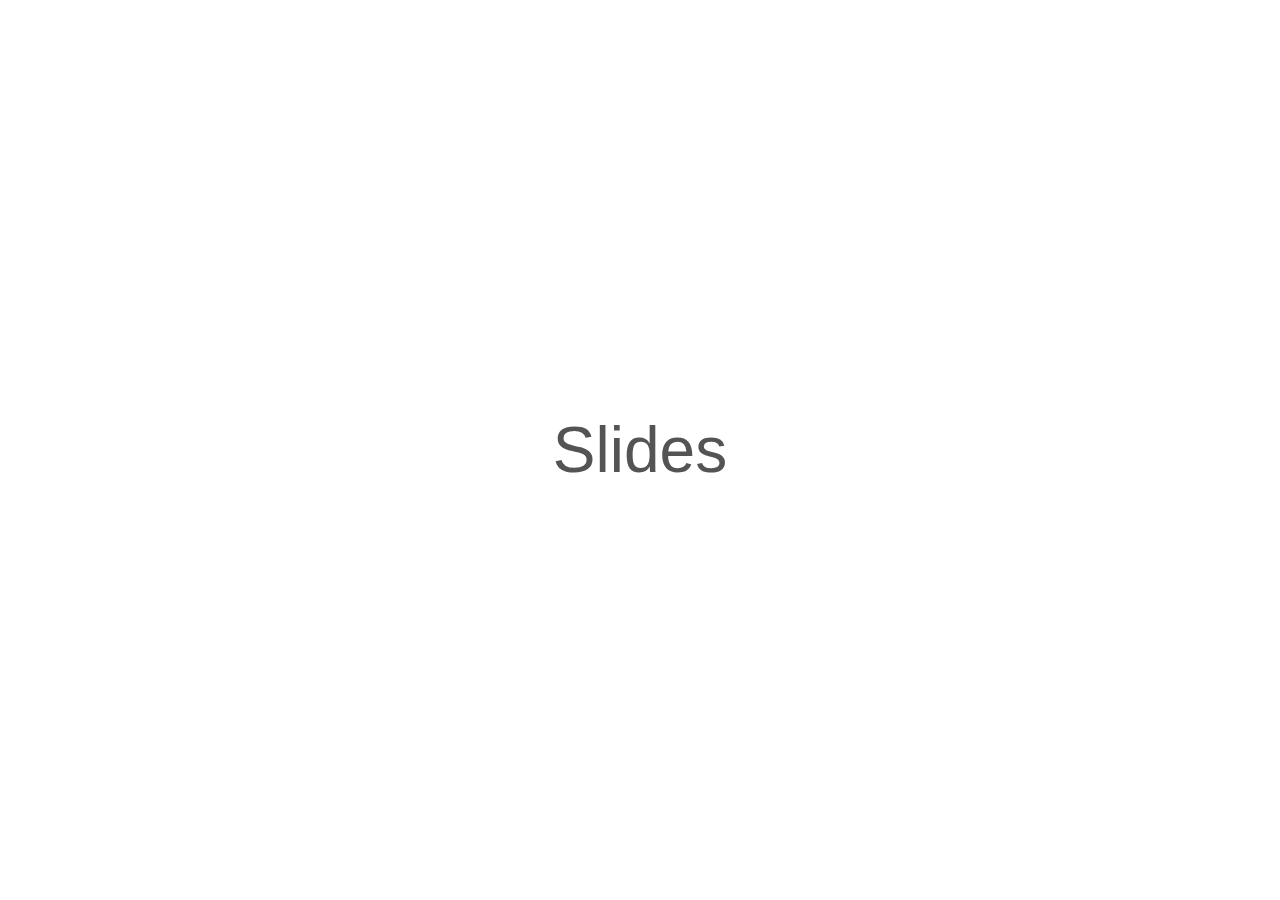
<file: index.html>
<!DOCTYPE html>
<!--Aegis Framework | MIT License | http://www.aegisframework.com/ -->
<html lang="en">
	<head>
		<title>Server Error</title>
		<meta charset="UTF-8">
		<meta name="viewport" content="width=device-width, initial-scale=1">
		<style>
			html {
				width: 100%;
				height: 100%;
			}

		    body {
				width: 100%;
				height: 100%;
    		    text-align: center;
    		    color: rgb(84, 84, 84);
				font-family: -apple-system, BlinkMacSystemFont,
					"Segoe UI", "Roboto", "Oxygen",
					"Ubuntu", "Cantarell", "Open Sans", "Fira Sans",
					"Droid Sans", "Helvetica Neue", sans-serif;
				margin: 0;
		    }

			body > div {
			   margin: 0 auto;
			   top: 50%;
			   left: 50%;
			   -webkit-transform: translate(-50%, -50%);
			   -moz-transform: translate(-50%, -50%);
			   -o-transform: translate(-50%, -50%);
			   -ms-transform: translate(-50%, -50%);
			   position: absolute;
			   max-height: 100%;
			}

			h1 {
				font-size: 4em;
				font-weight: lighter;
			}

			h2 {
			    font-size: 2em;
				font-weight: lighter;
			}
		</style>
	</head>

	<body>
		<div>
			<h1>Slides</h1>
		</div>
	</body>
</html>
</file>
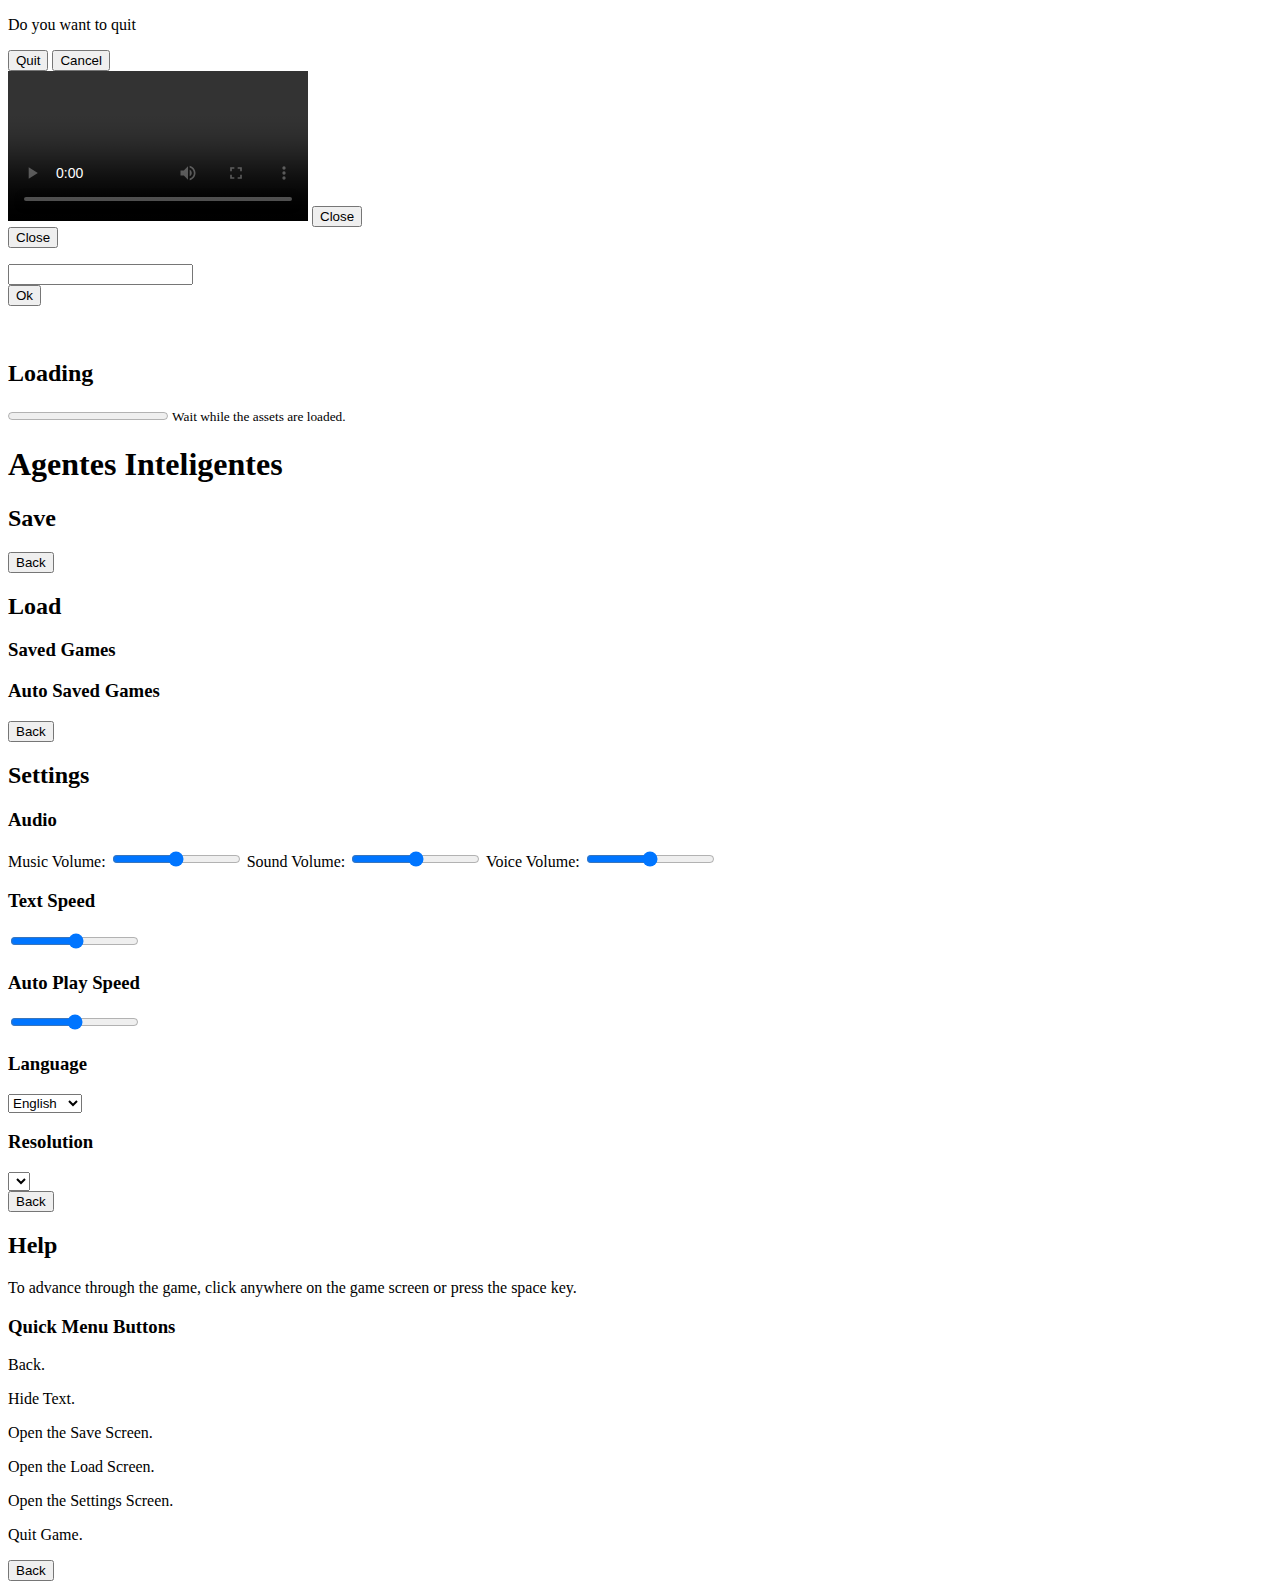
<file: AgentesInteligentes/index.html>
<!DOCTYPE html>

<html lang="en" itemscope itemtype="http://schema.org/WebPage"> <!--Change the lang property to your web"s language-->

<head prefix="og: http://ogp.me/ns#">

	<title>Agentes Inteligentes</title> <!--Up to 60-70 Characters. Optimal Format: Primary Keyword - Secondary Keyword | Brand Name-->

	<meta charset="UTF-8">
	<meta name="viewport" content="width=device-width, initial-scale=1, user-scalable=no, maximum-scale=1">
	<meta name="description" content=""> <!--Page description. No longer than 155 characters.-->
	<meta name="keywords" content="">
	<meta name="author" content="Diego Islas Ocampo"> <!--Name of the author.-->

	<base href="https://slides.hyuchia.com/AgentesInteligentes" target="_blank">

	<!--Facebook Meta Tags-->
	<meta property="og:image" content="http://" /> <!--URL of Image to show-->
	<meta property="og:description" content="" /> <!--Page Description-->
	<meta property="og:site_name" content="Agentes Inteligentes" /> <!--The Name Here-->
	<meta property="og:url" content="http://" /> <!--The Web main URL-->
	<meta property="og:title" content="Agentes Inteligentes" /> <!--The Title Here-->

	<!--Google Meta Tags-->
	<meta itemprop="name" content="Agentes Inteligentes"> <!--The Name or Title Here-->
	<meta itemprop="description" content=""> <!--Page Description-->
	<meta itemprop="image" content="http://"> <!--URL of Image to show-->

	<!--Twitter Meta Tags - You"ll have to validate your website here: https://dev.twitter.com/docs/cards/validation/validator-->
	<meta name="twitter:card" content="summary_large_image"> <!--Content Card Type-->
	<meta name="twitter:domain" content=""> <!--Your web"s domain-->
	<meta name="twitter:site" content="@"> <!--@publisher-->
	<meta name="twitter:title" content="Agentes Inteligentes"> <!--Page Title-->
	<meta name="twitter:description" content=""> <!--Page description less than 200 characters-->
	<meta name="twitter:creator" content="@"> <!--@author-->
	<meta name="twitter:image:src" content="http://"> <!--URL of Image to show-->

	<!--Android Meta Tags-->
	<meta name="mobile-web-app-capable" content="yes">
	<link rel="icon" sizes="192x192" href="img/icons/icon_192x192.png"> <!--192 x 192 Icon-->
	<link rel="icon" sizes="128x128" href="img/icons/icon_128x128.png"> <!--128 x 128 Icon-->

	<!--Apple Meta Tags-->
	<meta name="apple-mobile-web-app-title" content="Agentes Inteligentes"> <!--App Title or Name-->
	<meta name="apple-mobile-web-app-capable" content="yes">
	<meta name="apple-mobile-web-app-status-bar-style" content="black-translucent"> <!--Styling for the iOS Status Bar-->
	<link rel="apple-touch-icon" href="img/icons/icon_60x60.png"> <!--60 x 60 Icon-->
	<link rel="apple-touch-icon" sizes="76x76" href="img/icons/icon_76x76.png"> <!--76 x 76 Icon-->
	<link rel="apple-touch-icon" sizes="120x120" href="img/icons/icon_120x120.png"> <!--120 x 120 Icon-->
	<link rel="apple-touch-icon" sizes="152x152" href="img/icons/icon_152x152.png"> <!--152 x 152 Icon-->
	<link rel="apple-touch-icon" sizes="152x152" href="img/icons/icon_167x167.png"> <!--167 x 167 Icon-->
	<link rel="apple-touch-icon" sizes="152x152" href="img/icons/icon_180x180.png"> <!--180 x 180 Icon-->

	<!--Microsoft Tags-->
	<meta name="msapplication-TileColor" content=""> <!--Color of the tile on Windows. In hexadecimal format-->
	<meta name="application-name" content="" /> <!-- App Title -->
	<meta name="msapplication-tooltip" content="" /> <!--Small text on hover-->
	<meta name="msapplication-starturl" content="http://" /> <!-- URL to start in -->
	<meta name="msapplication-square70x70logo" content="img/icons/icon_70x70.png" /> <!--Image for Tile 70x70-->
	<meta name="msapplication-square150x150logo" content="img/icons/icon_150x150.png" /> <!--Image for Tile 150x150-->
	<meta name="msapplication-wide310x150logo" content="img/icons/icon_310x150.png" /> <!--Image for Tile 310x150-->
	<meta name="msapplication-square310x310logo" content="img/icons/icon_310x310.png" /> <!--Image for Tile 310x310-->

	<link rel="publisher" href=""> <!--Publisher"s Google+ URL-->

	<meta name="theme-color" content="#424242"><!--Theme color for browsers in hexadecimal format.-->

	<link rel="shortcut icon" href="img/favicon.ico" /> <!--Favicon. Good tool for creating one: http://xiconeditor.com/ Create all sizes.-->
	<link rel="canonical" href=""> <!--Canonical URL of your webpage-->

	<link rel="manifest" href="manifest.json">


	<link rel="stylesheet" href="style/animate.css">
	<link rel="stylesheet" href="style/csshake.min.css">
	<link rel="stylesheet" href="style/font-awesome.min.css">
	<link rel="stylesheet" href="style/kayros.min.css">
	<link rel="stylesheet" href="style/monogatari.css">
	<link rel="stylesheet" href="style/main.css">

	<script src="js/jquery.min.js"></script>
	<script src="js/particles.min.js"></script>
	<script src="js/animatelo.min.js"></script>
	<script src="js/typed.min.js"></script>
	<script src="js/artemis.min.js"></script>
	<script src="js/strings.js"></script>
	<script src="js/options.js"></script>
	<script src="js/script.js"></script>
	<script src="js/monogatari.js"></script>
	<script src="js/main.js"></script>

</head>

<body>

	<!-- Fallback when JavaScript is not available -->
	<noscript>
		<div class="middle align-center">
			<h2>JavaScript Disabled or not Supported.</h2>
			<small>To play this game, please enable JavaScript executing or use a different browser.</small>
		</div>
	</noscript>

	<!-- Notice messages -->
	<div data-notice="exit" class="modal">
		<div>
			<p data-string="Confirm">Do you want to quit</p>
			<button data-action="quit" data-string="Quit">Quit</button>
			<button data-action="dismiss-notice" data-string="Cancel">Cancel</button>
		</div>
	</div>

	<!--Game Screen -->
	<section id="game">
		<div id="particles-js" data-ui="particles"></div>
		<div id="background" data-ui="background"></div>
		<div>
			<audio type="audio/mpeg" data-component="music"></audio>
			<audio type="audio/mpeg" data-component="voice"></audio>
			<audio type="audio/mpeg" data-component="sound"></audio>
			<div class="video-wrapper align-center vertical middle" data-component="video" data-ui="video-player">
				<video type="video/mp4" data-ui="player" controls="true"></video>
				<button data-action="close-video" data-string="Close">Close</button>
			</div>

			<div data-component="modal" data-ui="messages" class="middle">
				<div data-ui="message-content"></div>
				<div class="horizontal align-center" data-ui="inner-menu">
					<button data-action="close" data-close="messages" data-string="Close">Close</button>
				</div>
			</div>
			<div data-component="modal" data-ui="input" class="middle">
				<p data-ui="input-message" class="block"></p>
				<input type="text">
				<small data-ui="warning" class="block"></small>
				<div>
					<button data-action="submit">Ok</button>
				</div>

			</div>
		</div>
		<ul data-ui="quick-menu" class="align-right dark">
			<span class="fa fa-arrow-left" data-action="back"></span>
			<span class="fa fa-eye" data-action="distraction-free"></span>
			<span class="fa fa-play-circle" data-action="auto-play"></span>
			<span class="fa fa-gear" data-action="open-menu" data-open="settings"></span>
		</ul>
		<div data-ui="choices" class="vertical align-center middle">

		</div>
		<div data-ui="text">
			<img data-ui="face" alt="">
			<span data-ui="who"></span>
			<p data-ui="say"></p>
		</div>

	</section>

	<!-- Loading Screen -->
	<section data-menu="loading" data-background="">

		<div class="middle">
			<h2 data-string="Loading">Loading</h2>
			<progress data-ui="load-progress" value="0" max="100"></progress>
			<small data-string="LoadingMessage">Wait while the assets are loaded.</small>
		</div>
	</section>

	<!-- Main Screen -->
	<section data-menu="main" data-background="">
		<audio type="audio/mpeg" data-component="ambient"></audio>
		<div id="particles-js2"></div>
		<div class="middle">
			<div class="animated rollIn horizontal">
				<h1>Agentes Inteligentes</h1>
			</div>
		</div>

		<div class="horizontal align-center bottom animated bounceIn" data-ui="inner-menu">
				<span data-action="start" class="fa fa-play-circle"></span>
			</div>
	</section>

	<!-- Save Screen -->
	<section data-menu="save" data-background="">
		<h2 data-string="Save">Save</h2>
		<div data-ui="slots" class="horizontal align-center"></div>
		<div class="horizontal align-center bottom animated bounceIn" data-ui="inner-menu">
			<button data-action="back" data-string="Back">Back</button>
		</div>
	</section>

	<!-- Load Screen -->
	<section data-menu="load" data-background="">
		<h2 data-string="Load">Load</h2>
		<div data-ui="saveSlots">
			<h3 data-string="LoadSlots">Saved Games</h3>
			<div data-ui="slots" class="horizontal align-center"></div>
		</div>
		<div data-ui="autoSaveSlots">
			<h3 data-string="LoadAutoSaveSlots">Auto Saved Games</h3>
			<div data-ui="slots" class="horizontal align-center"></div>
		</div>
		<div class="horizontal align-center bottom animated bounceIn" data-ui="inner-menu">
			<button data-action="back" data-string="Back">Back</button>
		</div>
	</section>

	<!-- Settings Screen -->
	<section data-menu="settings" data-background="" class="align-center">
		<h2 data-string="Settings">Settings</h2>
		<div class="row padded-1">
			<div class="col s12 m6">
				<div data-settings="audio" class="vertical align-center">
					<h3 data-string="Audio">Audio</h3>
					<span data-string="Music">Music Volume:</span>
					<input type="range" min="0.0" max="1.0" step="0.1" data-action="set-volume" data-target="music">
					<span data-string="Sound">Sound Volume:</span>
					<input type="range" min="0.0" max="1.0" step="0.1" data-action="set-volume" data-target="sound">
					<span data-string="Voice">Voice Volume:</span>
					<input type="range" min="0.0" max="1.0" step="0.1" data-action="set-volume" data-target="voice">
				</div>
			</div>

			<div class="col s12 m6">

				<div data-settings="text-speed">
					<h3 data-string="TextSpeed">Text Speed</h3>
					<input type="range" min="1" max="50" step="1" data-action="set-text-speed">
				</div>

				<div data-settings="auto-play-speed">
					<h3 data-string="AutoPlaySpeed">Auto Play Speed</h3>
					<input type="range" min="1" max="60" step="1" data-action="set-auto-play-speed">
				</div>
				<div data-settings="language">
					<h3 data-string="Language">Language</h3>
					<div class="horizontal">
						<select data-action="set-language">
								<option value="English">English</option>
								<option value="Español">Español</option>
								<option value="Français">Français</option>
								<option value="日本語">日本語</option>
							</select>
						<span class="fa fa-unsorted" data-select="set-language"></span>
					</div>

				</div>

				<div data-settings="resolution" data-platform="electron">
					<h3 data-string="Resolution">Resolution</h3>
					<div class="horizontal">
						<select data-action="set-resolution"></select>
						<span class="fa fa-unsorted" data-select="set-resolution"></span>
					</div>
				</div>
			</div>


		</div>


		<div class="horizontal align-center bottom animated bounceIn" data-ui="inner-menu">
			<button data-action="back" data-string="Back">Back</button>
		</div>
	</section>

	<!--Help Screen -->
	<section data-menu="help" data-background="">
		<h2 data-string="Help">Help</h2>
		<div class="align-left padded-2">
			<p data-string="AdvanceHelp">To advance through the game, click anywhere on the game screen or press the space key.</p>
			<h3 data-string="QuickButtons">Quick Menu Buttons</h3>
			<p><span class="fa fa-arrow-left"></span> <span data-string="BackButton">Back.</span></p>
			<p><span class="fa fa-eye"></span> <span data-string="HideButton">Hide Text.</span></p>
			<p><span class="fa fa-save"></span> <span data-string="SaveButon">Open the Save Screen.</span></p>
			<p><span class="fa fa-undo"></span> <span data-string="LoadButton">Open the Load Screen.</span></p>
			<p><span class="fa fa-gear"></span> <span data-string="SettingsButton">Open the Settings Screen.</span></p>
			<p><span class="fa fa-times-circle-o"></span> <span data-string="QuitButton">Quit Game.</span></p>
		</div>

		<div class="horizontal align-center bottom animated bounceIn" data-ui="inner-menu">
			<button data-action="back" data-string="Back">Back</button>
		</div>

	</section>

</body>

</html>
</file>
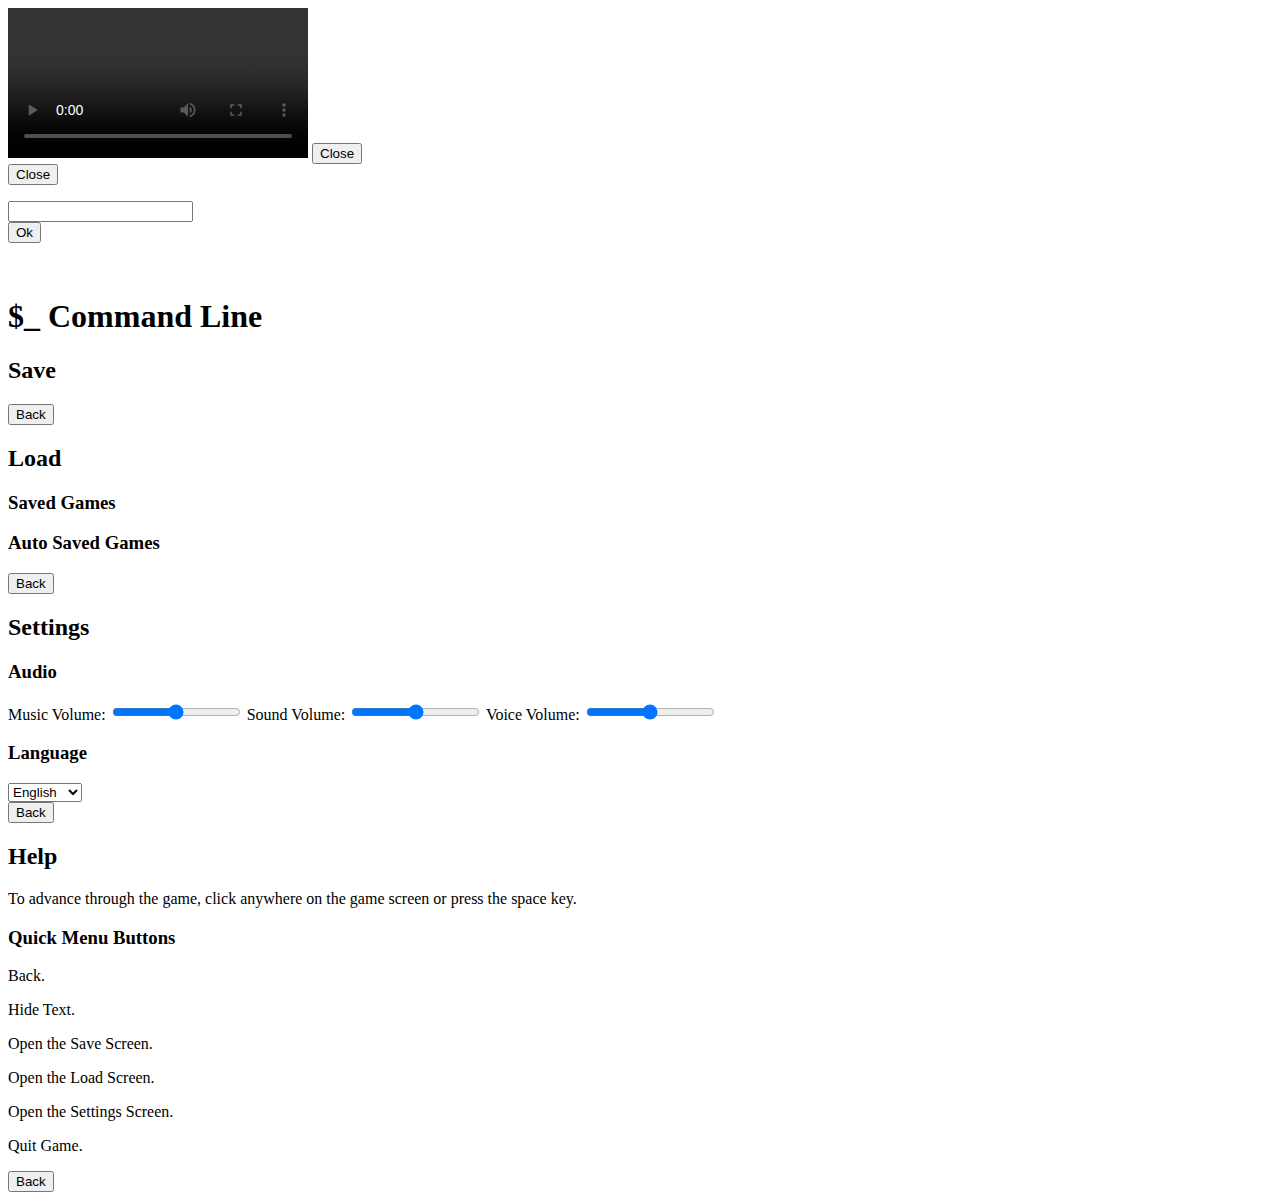
<file: CommandLine/index.html>
<!DOCTYPE html>

<html lang="en" itemscope itemtype="http://schema.org/WebPage">

<head prefix="og: http://ogp.me/ns#">

	<title>Command Line</title>

	<meta charset="UTF-8">
	<meta name="viewport" content="width=device-width, initial-scale=1, user-scalable=no">
	<meta name="description" content="Command Line Basics Presentation"> <!--Page description. No longer than 155 characters.-->
	<meta name="keywords" content="command,line,terminal,shell,consola,linea,comandos,tutorial">
	<meta name="author" content="Diego Islas Ocampo"> <!--Name of the author.-->

	<base href="https://slides.hyuchia.com/CommandLine" target="_blank">

	<!--Facebook Meta Tags-->

	<meta property="og:image" content="http://slides.hyuchia.com/CommandLine/img/share.png"/> <!--URL of Image to show-->
	<meta property="og:description" content="Command Line Basics Presentation"/> <!--Page Description-->
	<meta property="og:site_name" content="Command Line"/> <!--The Name Here-->
	<meta property="og:url" content="http://slides.hyuchia.com/CommandLine/"/> <!--The Web main URL-->
	<meta property="og:title" content="Command Line"/> <!--The Title Here-->

	<!--Google Meta Tags-->

	<meta itemprop="name" content="Command Line"> <!--The Name or Title Here-->
	<meta itemprop="description" content="Command Line Basics Presentation"> <!--Page Description-->
	<meta itemprop="image" content="http://slides.hyuchia.com/CommandLine/img/share.png"> <!--URL of Image to show-->

	<!--Twitter Meta Tags - You'll have to validate your website here: https://dev.twitter.com/docs/cards/validation/validator-->

	<meta name="twitter:card" content="summary_large_image"><!--Content Card Type-->
	<meta name="twitter:domain" content="slides.hyuchia.com"> <!--Your web's domain-->
	<meta name="twitter:site" content="@HyuchiaDiego"> <!--@publisher-->
	<meta name="twitter:title" content="Command Line"> <!--Page Title-->
	<meta name="twitter:description" content="Command Line Basics Presentation"> <!--Page description less than 200 characters-->
	<meta name="twitter:creator" content="@HyuchiaDiego"> <!--@author-->
	<meta name="twitter:image:src" content="http://slides.hyuchia.com/CommandLine/img/share.png"> <!--URL of Image to show-->

	<link rel="publisher" href="https://plus.google.com/+HyuchiaDiego"> <!--Publisher's Google+ URL-->

	<link rel="shortcut icon" href="img/favicon.ico" /> <!--Favicon. Good tool for creating one: http://xiconeditor.com/ Create all sizes.-->
	<link rel="canonical" href="slides.hyuchia.com/CommandLine/"> <!--Canonical URL of your webpage-->

	<link rel="stylesheet" href="style/normalize.min.css">
	<link rel="stylesheet" href="style/animate.min.css">
	<link rel="stylesheet" href="style/csshake.min.css">
	<link rel="stylesheet" href="style/font-awesome.min.css">
	<link rel="stylesheet" href="style/monogatari.css">
	<link rel="stylesheet" href="style/main.css">

	<script src="js/jquery.min.js"></script>
	<script src="js/particles.min.js"></script>
	<script src="js/aegis.min.js"></script>
	<script src="js/plugins.js"></script>
	<script src="js/strings.js"></script>
	<script src="js/options.js"></script>
	<script src="js/script.js"></script>
	<script src="js/monogatari.js"></script>
	<script src="js/main.js"></script>

</head>

<body> <!--Game Screen -->
	<section id="game">
		<div id="particles-js" data-ui="particles"></div>
		<div>
			<audio type="audio/mpeg" data-component="music"></audio>
			<audio type="audio/mpeg" data-component="voice"></audio>
			<audio type="audio/mpeg" data-component="sound"></audio>
			<div data-ui="video" class="video-wrapper align-center vertical middle" data-component="video" data-ui="video-player">
				<video type="video/mp4" data-ui="player" controls="true"></video>
				<button data-action="close-video" data-string="Close">Close</button>
			</div>

			<div data-component="modal" data-ui="messages" class="middle">
				<div data-ui="message-content"></div>
				<div class="horizontal align-center" data-ui="inner-menu">
					<button data-action="close" data-close="messages" data-string="Close">Close</button>
				</div>
			</div>
			<div data-component="modal" data-ui="input" class="middle">
				<p data-ui="input-message" class="block"></p>
				<input type="text"></input>
				<small data-ui="warning" class="block"></small>
				<div>
					<button data-action="submit">Ok</button>
				</div>

			</div>
		</div>
		<ul data-ui="quick-menu" class="align-right light">
			<span class="fa fa-arrow-left" data-action="back"></span>
			<span class="fa fa-eye" data-action="distraction-free"></span>
			<span class="fa fa-save" data-action="open-menu" data-open="save"></span>
			<span class="fa fa-undo" data-action="open-menu" data-open="load"></span>
		</ul>
		<div data-ui="choices" class="vertical align-center middle">

		</div>
		<div data-ui="text">
			<img data-ui="face">
			<span data-ui="who"></span>
			<p data-ui="say"></p>
		</div>

	</section>

	<!-- Main Screen -->
	<section data-menu="main" data-background="">
		<audio type="audio/mpeg" data-component="ambient"></audio>

		<div id="particles-js2"></div>
		<div class="middle">
			<div class="animated flash horizontal">
				<h1 class="">$_ Command Line</h1>
			</div>
		</div>
		<div class="horizontal align-center bottom animated bounceIn" data-ui="inner-menu">
				<span data-action="start" class="fa fa-play-circle"></span>
				<!--<span data-action="open-menu" data-open="load" class="fa fa-undo"></span>-->
			</div>
	</section>

	<!-- Save Screen -->
	<section data-menu="save" data-background="">
		<h2 data-string="Save">Save</h2>
		<div data-ui="slots" class="horizontal align-center"></div>
		<div class="horizontal align-center bottom animated bounceIn" data-ui="inner-menu">
			<button data-action="back" data-string="Back">Back</button>
		</div>
	</section>

	<!-- Load Screen -->
	<section data-menu="load" data-background="">
		<h2 data-string="Load">Load</h2>
		<div data-ui="saveSlots">
			<h3 data-string="LoadSlots">Saved Games</h3>
			<div data-ui="slots" class="horizontal align-center"></div>
		</div>
		<div data-ui="autoSaveSlots">
			<h3 data-string="LoadAutoSaveSlots">Auto Saved Games</h3>
			<div data-ui="slots" class="horizontal align-center"></div>
		</div>
		<div class="horizontal align-center bottom animated bounceIn" data-ui="inner-menu">
			<button data-action="back" data-string="Back">Back</button>
		</div>
	</section>

	<!-- Settings Screen -->
	<section data-menu="settings" data-background="" class="vertical align-center">
		<h2 data-string="Settings">Settings</h2>
		<div data-settings="audio">
			<h3 data-string="Audio">Audio</h3>
			<span data-string="Music">Music Volume:</span>
			<input type="range" min="0.0" max="1.0" step="0.1" data-action="set-volume" data-target="music">
			<span data-string="Sound">Sound Volume:</span>
			<input type="range" min="0.0" max="1.0" step="0.1" data-action="set-volume" data-target="sound">
			<span data-string="Voice">Voice Volume:</span>
			<input type="range" min="0.0" max="1.0" step="0.1" data-action="set-volume" data-target="voice">
		</div>
		<div data-settings="language">
			<h3 data-string="Language">Language</h3>
			<div class="horizontal">
				<select data-action="set-language">
						<option value="English">English</option>
						<option value="Español">Español</option>
						<option value="Français">Français</option>
						<option value="日本語">日本語</option>
					</select>
				<span class="fa fa-unsorted" data-select="set-language"></span>
			</div>

		</div>

		<div class="horizontal align-center bottom animated bounceIn" data-ui="inner-menu">
			<button data-action="back" data-string="Back">Back</button>
		</div>
	</section>

	<!--Help Screen -->
	<section data-menu="help" data-background="">
		<h2 data-string="Help">Help</h2>
		<div class="align-left padded">
			<p data-string="AdvanceHelp">To advance through the game, click anywhere on the game screen or press the space key.</p>
			<h3 data-string="QuickButtons">Quick Menu Buttons</h3>
			<p><span class='fa fa-arrow-left'></span> <span data-string="BackButton">Back.</span></p>
			<p><span class='fa fa-eye'></span> <span data-string="HideButton">Hide Text.</span></p>
			<p><span class='fa fa-save'></span> <span data-string="SaveButon">Open the Save Screen.</span></p>
			<p><span class='fa fa-undo'></span> <span data-string="LoadButton">Open the Load Screen.</span></p>
			<p><span class='fa fa-gear'></span> <span data-string="SettingsButton">Open the Settings Screen.</span></p>
			<p><span class='fa fa-times-circle-o'></span> <span data-string="QuitButton">Quit Game.</span></p>
		</div>

		<div class="horizontal align-center bottom animated bounceIn" data-ui="inner-menu">
			<button data-action="back" data-string="Back">Back</button>
		</div>

	</section>

</body>

</html>
</file>
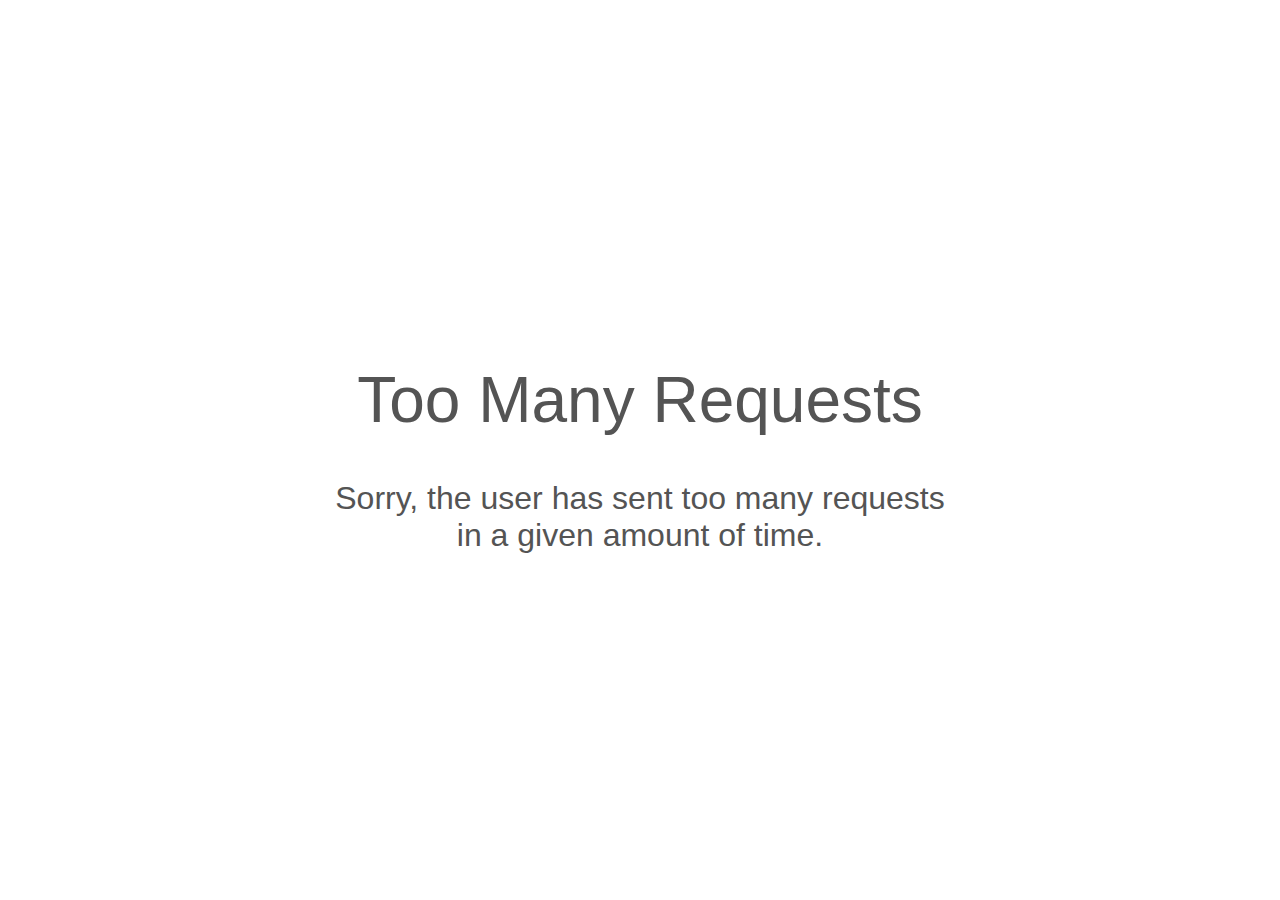
<file: AgentesInteligentes/error/429.html>
<!DOCTYPE html>
<!--Aegis Framework | MIT License | http://www.aegisframework.com/ -->
<html lang="en">
	<head>
		<title>Too Many Requests</title>
		<meta charset="UTF-8">
		<meta name="viewport" content="width=device-width, initial-scale=1">
		<style>
			html {
				width: 100%;
				height: 100%;
			}

		    body {
				width: 100%;
				height: 100%;
    		    text-align: center;
    		    color: rgb(84, 84, 84);
				font-family: -apple-system, BlinkMacSystemFont,
					"Segoe UI", "Roboto", "Oxygen",
					"Ubuntu", "Cantarell", "Open Sans", "Fira Sans",
					"Droid Sans", "Helvetica Neue", sans-serif;
				margin: 0;
		    }

			body > div {
			   margin: 0 auto;
			   top: 50%;
			   left: 50%;
			   -webkit-transform: translate(-50%, -50%);
			   -moz-transform: translate(-50%, -50%);
			   -o-transform: translate(-50%, -50%);
			   -ms-transform: translate(-50%, -50%);
			   position: absolute;
			   max-height: 100%;
			}

			h1 {
				font-size: 4em;
				font-weight: lighter;
			}

			h2 {
			    font-size: 2em;
				font-weight: lighter;
			}
		</style>
	</head>

	<body>
		<div>
			<h1>Too Many Requests</h1>
	        <h2>Sorry, the user has sent too many requests in a given amount of time.</h2>
		</div>
	</body>
</html>
</file>
<file: AgentesInteligentes/style/monogatari.css>
/**
 * ==============================================
 * I N D E X
 * ==============================================
 * 1) HTML Elements Initial Style
 * 2) Support Classes
 * 3) In-Game Elements Styling
 * 4) Data Notice Styling
 * 5) Data Components Styling
 * 6) Data UI Styling
 * 7) Data Menu Styling
 * 8) Inputs Styling
 * 9) Positioning and Distributing Classes
 * 10) CSS Fixes
 * 11) Media Queries
 * ==============================================
**/

/**
 * ===========================
 * HTML Elements Initial Style
 * ===========================
**/

html {
	width: auto;
	height: 100vh;
	width: 100vw;
}

h1,
h2 {
	padding: 0.03em;
	font-size: 7vmax;
}

h3 {
	padding: 0.03em;
}

body {
	font-family: sans-serif;
	height: 100vh;
	width: 100vw;
	max-height: 100vh;
	max-width: 100vw;
	font-size: 2vmax;
	text-align: center;
	-webkit-background-size: cover;
	-moz-background-size: cover;
	-o-background-size: cover;
	background-size: cover;
	color: rgba(0, 0, 0, 0.5);
	background-color: #f7f7f7;
}

body.light {
	color: rgba(255, 255, 255, 0.5);
}

li {
	list-style-type: none;
	display: inline-block;
}

button {
	width: 15vmax;
	height: 5vmax;
	background: rgba(0, 0, 0, 0.5);
	color: #f7f7f7;
}

section > div:not(.row) {
	width: 100vw;
}

/**
 * ===========================
 * Support Classes
 * ===========================
**/

.background-image {
	-webkit-background-size: cover;
	-moz-background-size: cover;
	-o-background-size: cover;
	background-size: cover;
	background-repeat: no-repeat;
}

.wait,
.wait * {
	cursor: wait;
}

.block {
	display: block;
}

/**
 * ===========================
 * In-Game Elements Styling
 * ===========================
**/

#game {
	height: 100vh;
	max-height: 100vh;
	max-width: 100vw;
	overflow: hidden;
	width: 100vw;
	display: none;
}

#game img {
	position: absolute;
	max-height: 90%;
}

#game [data-image] {
	top: 0;
	bottom: 0;
	margin: auto;
	max-width: 100%;
	max-height: 100%;
}

#game [data-character] {
	bottom: 0;
	position: absolute;
	max-width: 100%;
	max-height: 100%;
}

/**
 * ===========================
 * Data Notice Styling
 * ===========================
**/

.modal {
	width: 100vw;
	height: 100vh;
}

.modal button {
	display: inline-block;
	margin: 0 auto;
}

.modal  > div {
	border-radius: 4px;
}

.modal  > p {
	font-size: 2.5vmax;
}

/**
 * ===========================
 * Data Components Styling
 * ===========================
**/

[data-component] {
	display: none;
}

[data-component="modal"] {
	height: auto;
	max-height: 70vh;
	width: 80vw;
	margin: 0 auto;
	background: #fff;
	z-index: 15;
	-webkit-transition: all 0.5s;
	-moz-transition: all 0.5s;
	-ms-transition: all 0.5s;
	transition: all 0.5s;
	overflow-y: scroll;
	padding: 2vmin;
	font-size: 1.5vmax;
	color: rgba(66, 66, 66, 0.9);
}

[data-component="video"] {
	position: relative;
	height: auto;
	top: 100%;
	margin: 0 auto;
	z-index: 2;
}

[data-component="modal"] img,
[data-component="modal"] video {
	max-width: 100%;
	position: initial !important;
}

[data-component="modal"].active,
[data-component="video"].active {
	display: block;
}

/**
 * ===========================
 * Data UI Styling
 * ===========================
**/

[data-ui="load-progress"] {
	-webkit-appearance: none;
	-moz-appearance: none;
	appearance: none;
	border: none;
	margin: 1em auto;
	display: block;
	border-radius: 3px;
	box-shadow: 0 2px 3px rgba(0, 0, 0, 0.2) inset;
	background: transparent;
	width: 50vw;
}

[data-ui="load-progress"]::-webkit-progress-bar {
	background: transparent;
	box-shadow: 0 2px 3px rgba(0, 0, 0, 0.2) inset;
	border-radius: 3px;
}

[data-ui="load-progress"]::-webkit-progress-value {
	background-color: #f16272;
	border-radius: 3px;
}

[data-ui="load-progress"]::-moz-progress-bar {
	background-color: #f16272;
	border-radius: 3px;
}

[data-ui="messages"] div {
	width: auto;
	padding: 1vmin;
}

[data-ui="message-content"] {
	text-align: left;
	max-width: 100%;
}

[data-ui="input"] div {
	width: auto;
	padding: 1vmin;
}

[data-ui="input"] input,
textarea {
	padding: 1vmin;
	background: #eee;
	min-width: 50%;
}

[data-ui="player"] {
	max-height: 50vh;
	max-width: 50vw;
	z-index: 2;
}

[data-ui="choices"] {
	display: none;
	z-index: 11;
	max-height: 100vh;
	overflow-y: scroll;
	height: auto;
	width: 100vw;
}

[data-ui="choices"] button {
	margin: 1em;
	padding: 0.5em;
	border-radius: 0.5em;
	width: auto;
	height: auto;
	color: rgb(255, 255, 255);
}

[data-ui="face"] {
	display: inline-block;
	float: left;
	max-height: 20vh !important;
	position: initial !important;
}

[data-ui="text"] {
	background-color: rgba(0, 0, 0, 0.5);
	min-height: 20vh;
	max-height: 25vh;
	overflow-y: scroll;
	width: 100%;
	z-index: 10;
	text-align: left;
	position: absolute;
	bottom: 0vh;
	color: rgb(255, 255, 255);
}

[data-ui="text"].nvl {
	height: 100%;
}

[data-ui="text"] p {
	display: block;
	width: 100%;
	padding: 1vmin;
	margin: 0;
}

[data-ui="text"] .fa {
	width: auto;
	display: inline-block;
}

[data-ui="who"] {
	display: block;
	width: 100%;
	padding: 1vmin;
	margin: 0;
}

[data-ui='say'] span {
	padding: 0;
	margin: 0;
}

[data-ui="quick-menu"] {
	position: absolute;
	top: 0;
	right: 0;
	width: auto;
	padding: 1vmin;
	margin: 0;
	color: rgba(255, 255, 255, 0.5);
	z-index: 3;
}

[data-ui="quick-menu"].dark {
	color: rgba(0, 0, 0, 0.5);
}

[data-ui="quick-menu"] span {
	display: inline-block;
	width: auto;
	font-size: 3.5vmax;
	margin: 0px 1vmin 0px 1vmin;
}

[data-ui="quick-menu"] span:hover {
	color: rgb(255, 255, 255);
	cursor: pointer;
}

[data-ui="quick-menu"].dark span:hover {
	color: rgb(0, 0, 0);
	cursor: pointer;
}

[data-ui="slots"],
[data-ui="settings"] {
	margin-bottom: 10vmax;
}

[data-ui="slots"] figure {
	width: 20vmax;
	height: auto;
	background: rgba(0, 0, 0, 0.5);
	border-radius: 3px;
	vertical-align: middle;
	cursor: pointer;
}

[data-ui="slots"] img {
	width: 100%;
}

[data-ui="slots"] figcaption {
	padding: 1vmax;
}

[data-ui="slots"] figcaption small {
	display: block;
}

[data-ui="centered"] {
	margin: 0;
}

[data-ui="particles"] {
	width: 100vw;
	height: 100vh;
	position: absolute;
}

[data-ui="background"] {
	width: 100vw;
	height: 100vh;
}

/**
 * ===========================
 * Data Menu Styling
 * ===========================
**/

[data-menu] {
	height: 100vh;
	max-height: 100vh;
	max-width: 100vw;
	overflow-y: scroll;
	overflow-x: hidden;
	width: 100vw;
	display: none;
}

[data-menu='settings'] input,
[data-menu='settings'] select {
	margin: 2vmax;
	background: transparent;
}

[data-menu="main"] {
	background-repeat: no-repeat;
	-webkit-background-size: cover;
	-moz-background-size: cover;
	-o-background-size: cover;
	background-size: cover;
}

[data-menu] button {
	margin: 2vmin;
}

/**
 * ====================================
 * Inputs Styling
 * ====================================
**/

input[type=range].light:focus::-webkit-slider-runnable-track {
	background: rgba(255, 255, 255, 0.5);
}

input[type=range].light::-webkit-slider-runnable-track {
	background: rgba(255, 255, 255, 0.5);
}

input[type=range].light:focus::-ms-fill-upper {
	background: rgba(255, 255, 255, 0.5);
}

input[type=range].light:focus::-ms-fill-lower {
	background: rgba(255, 255, 255, 0.5);
}

input[type=range].light::-moz-range-track {
	background: rgba(255, 255, 255, 0.5);
}

input[type=range].light::-ms-fill-lower {
	background: rgba(255, 255, 255, 0.5);
}

input[type=range].light::-ms-fill-upper {
	background: rgba(255, 255, 255, 0.5);
}

input[type=range] {
	width: 60%;
	height: 2vmin;
}

/**
 * ====================================
 * Positioning and Distributing Classes
 * ====================================
**/

#game [data-image].bottom {
	top: auto;
}

/**
 * ====================================
 * Media Queries
 * ====================================
**/

@media (max-width: 35rem) {
	body {
		font-size: 3vmax !important;
	}

	[data-component="modal"] {
		font-size: 3vmax !important;
	}

	button {
		width: auto;
		font-size: 4vmax !important;
		height: auto;
		padding: 1vmax;
	}

	[data-ui="quick-menu"] span {
		font-size: 5vmax;
	}

	[data-ui="load-progress"] {
		width: 80vw;
	}
}
</file>
<file: AgentesInteligentes/style/main.css>
/**
 * ===========================
 * Your Style Goes Here
 * ===========================
**/

#game [data-image] {
	max-width: 50vw;
	max-height: 50vh;
}

#game [data-ui="centered"] {
	color: #fff;
	font-size: 3vmax;
}
[data-menu="main"] {
	color: #424242;
	background:#fff;
}
[data-menu="main"] h1 {
	font-size: 4em;
}

[data-action="start"] {
	display: inline-block;
	cursor: pointer;
	font-size: 2.5em;
	padding: 0.2em;
}
</file>
<file: CommandLine/style/monogatari.css>
/**
 * ==============================================
 * I N D E X
 * ==============================================
 * 1) HTML Elements Initial Style - 20
 * 2) Support Classes - 97
 * 3) In-Game Elements Styling - 119
 * 4) Data Components Styling - 147
 * 5) Data UI Styling - 194
 * 6) Data Menu Styling - 336
 * 7) Inputs Styling - 370
 * 8) Positioning and Distributing Classes - 454
 * 9) CSS Fixes - 523
 * 10) Media Queries - 562
 * ==============================================
**/


/**
 * ===========================
 * HTML Elements Initial Style
 * ===========================
**/

html {
	width: auto;
	overflow-x: hidden;
	height: 100vh;
	width: 100vw;
}

h1,
h2 {
	margin: 0;
	padding: 0.03em;
	font-size: 7vmax;
}

h3 {
	margin: 0;
	padding: 0.03em;
}

body {
	font-family: sans-serif;
	height: 100vh;
	width: 100vw;
	max-height: 100vh;
	max-width: 100vw;
	overflow-x: hidden;
	font-size: 2vmax;
	text-align: center;
	margin: 0;
	padding: 0;
	-webkit-background-size: cover;
	-moz-background-size: cover;
	-o-background-size: cover;
	background-size: cover;
	color: rgba(0, 0, 0, 0.5);
	background-color: #F7F7F7;
}

body.light {
	color: rgba(255, 255, 255, 0.5);
}

li {
	list-style-type: none;
	display: inline-block;
}

a {
	text-decoration: none;
	color: inherit;
}

select {
	-webkit-appearance: none;
	border: none;
	outline: none;
}

button {
	width: 15vmax;
	height: 5vmax;
	background: rgba(0, 0, 0, 0.5);
	-webkit-appearance: none;
	border: none;
	outline: none;
	color: #F7F7F7;
}

section div {
	width: 100vw;
}


/**
 * ===========================
 * Support Classes
 * ===========================
**/

.background-image {
	-webkit-background-size: cover;
	-moz-background-size: cover;
	-o-background-size: cover;
	background-size: cover;
	background-repeat: no-repeat;
}

.wait,
.wait * {
	cursor: wait;
}

.padded {
	padding: 2vmax;
}

.block {
	display: block;
}


/**
 * ===========================
 * In-Game Elements Styling
 * ===========================
**/

#game img {
	position: absolute;
	-moz-user-select: none;
	-webkit-user-drag: none;
	-ms-user-select: none;
	pointer-events: none;
	-khtml-user-select: none;
	-o-user-select: none;
	-webkit-user-select: none;
	user-select: none;
	max-height: 90%;
}

#game [data-image] {
	top: 0;
	bottom: 0;
	margin: auto;
	max-width: 100%;
	max-height: 100%;
}

#game [data-character] {
	bottom: 0;
	position: absolute;
	max-width: 100%;
	max-height: 100%;
}


/**
 * ===========================
 * Data Components Styling
 * ===========================
**/

[data-component] {
	display: none;
}

[data-component="modal"] {
	position: relative;
	height: auto;
	max-height: 70vh;
	width: 80vw;
	top: 100%;
	margin: 0 auto;
	background: #fff;
	z-index: 15;
	-webkit-transition: all 0.5s;
	-moz-transition: all 0.5s;
	-ms-transition: all 0.5s;
	transition: all 0.5s;
	overflow-y: scroll;
	padding: 2vmin;
	font-size: 1.5vmax;
	color: rgba(66, 66, 66, 0.9);
}

[data-component="video"] {
	position: relative;
	height: auto;
	top: 100%;
	margin: 0 auto;
	z-index: 2;
}

[data-component="modal"] img,
[data-component="modal"] video {
	max-width: 100%;
	position: initial !important;
}

[data-component="modal"].active,
[data-component="video"].active {
	display: block;
}


/**
 * ===========================
 * Data UI Styling
 * ===========================
**/

[data-ui="messages"] div {
	width: auto;
	padding: 1vmin;
}

[data-ui="message-content"] {
	text-align: left;
	max-width: 100%;
}

[data-ui="input"] div {
	width: auto;
	padding: 1vmin;
}

[data-ui="input"] input,
textarea {
	padding: 1vmin;
	background: #eee;
	outline: none;
	border: none;
	min-width: 50%;
}

[data-ui="player"] {
	max-height: 50vh;
	max-width: 50vw;
	z-index: 2;
}

[data-ui="choices"] {
	display: none;
	z-index: 11;
	max-height: 100vh;
	overflow-y: scroll;
	height: auto;
	width: 100vw;
}

[data-ui="choices"] button {
	margin: 1em;
	padding: 0.5em;
	border-radius: 0.5em;
	width: auto;
	height: auto;
	color: rgb(255, 255, 255);
}

[data-ui="face"] {
	display: inline-block;
	float: left;
	max-height: 20vh !important;
	position: initial !important;
}

[data-ui="text"] {
	background-color: rgba(0, 0, 0, 0.5);
	min-height: 20vh;
	max-height: 25vh;
	overflow-y: scroll;
	width: 100%;
	z-index: 10;
	text-align: left;
	position: absolute;
	bottom: 0vh;
	color: rgb(255, 255, 255);
}

[data-ui="text"].nvl {
	height: 100%;
}

[data-ui="text"] p {
	display: block;
	width: 100%;
	padding: 1vmin;
	margin: 0;
}

[data-ui="text"] .fa {
	width: auto;
	display: inline-block;
}

[data-ui="who"] {
	display: block;
	width: 100%;
	padding: 1vmin;
	margin: 0;
}

[data-ui='say'] span {
	padding: 0;
	margin: 0;
}

[data-ui="quick-menu"] {
	position: absolute;
	top: 0;
	right: 0;
	width: auto;
	padding: 1vmin;
	margin: 0;
	color: rgba(255, 255, 255, 0.5);
	z-index: 3;
}

[data-ui="quick-menu"].dark {
	color: rgba(0, 0, 0, 0.5);
}

[data-ui="quick-menu"] span {
	display: inline-block;
	width: auto;
	font-size: 3.5vmax;
	margin: 0px 1vmin 0px 1vmin;
}

[data-ui="quick-menu"] span:hover {
	color: rgb(255, 255, 255);
	cursor: pointer;
}

[data-ui="quick-menu"].dark span:hover {
	color: rgb(0, 0, 0);
	cursor: pointer;
}

[data-ui="slots"],
[data-ui="settings"] {
	margin-bottom: 10vmax;
}

[data-ui="slots"] figure {
	width: 20vmax;
	height: auto;
	background: rgba(0, 0, 0, 0.5);
	border-radius: 3px;
	vertical-align: middle;
	cursor: pointer;
}

[data-ui="slots"] img {
	width: 100%;
}

[data-ui="slots"] figcaption {
	padding: 1vmax;
}

[data-ui="centered"] {
	margin: 0;
}

[data-ui="particles"] {
	width: 100vw;
	height: 100vh;
}


/**
 * ===========================
 * Data Menu Styling
 * ===========================
**/

[data-menu='settings'] input,
[data-menu='settings'] select {
	margin: 2vmax;
	background: transparent;
}

[data-menu],
#game {
	height: 100vh;
	max-height: 100vh;
	max-width: 100vw;
	overflow-y: scroll;
	overflow-x: hidden;
	width: 100vw;
	display: none;
}

[data-menu="main"] {
	display: block;
	background-repeat: no-repeat;
	-webkit-background-size: cover;
	-moz-background-size: cover;
	-o-background-size: cover;
	background-size: cover;
}

[data-menu] button {
	margin: 2vmin;
}

[data-menu] button:hover {
	cursor: pointer;
}


/**
 * ====================================
 * Inputs Styling
 * ====================================
**/

input[type=range]::-webkit-slider-runnable-track {
	cursor: pointer;
	background: rgba(0, 0, 0, 0.5);
}

input[type=range]:focus::-webkit-slider-runnable-track {
	background: rgba(0, 0, 0, 0.5);
}

input[type=range]::-moz-range-track {
	cursor: pointer;
	background: rgba(0, 0, 0, 0.5);
}

input[type=range]::-ms-fill-lower {
	cursor: pointer;
	background: rgba(0, 0, 0, 0.5);
}

input[type=range]:focus::-ms-fill-lower {
	cursor: pointer;
	background: rgba(0, 0, 0, 0.5);
}

input[type=range]::-ms-fill-upper {
	cursor: pointer;
	background: rgba(0, 0, 0, 0.5);
}

input[type=range]:focus::-ms-fill-upper {
	cursor: pointer;
	background: rgba(0, 0, 0, 0.5);
}

input[type=range].light::-webkit-slider-runnable-track {
	cursor: pointer;
	background: rgba(255, 255, 255, 0.5);
}

input[type=range].light:focus::-webkit-slider-runnable-track {
	background: rgba(255, 255, 255, 0.5);
}

input[type=range].light::-moz-range-track {
	cursor: pointer;
	background: rgba(255, 255, 255, 0.5);
}

input[type=range].light::-ms-fill-lower {
	cursor: pointer;
	background: rgba(255, 255, 255, 0.5);
}

input[type=range].light:focus::-ms-fill-lower {
	cursor: pointer;
	background: rgba(255, 255, 255, 0.5);
}

input[type=range].light::-ms-fill-upper {
	cursor: pointer;
	background: rgba(255, 255, 255, 0.5);
}

input[type=range].light:focus::-ms-fill-upper {
	cursor: pointer;
	background: rgba(255, 255, 255, 0.5);
}

input[type=range] {
	-webkit-appearance: none;
	width: 30%;
	background: transparent;
	outline: none;
	height: 2vmin;
}


/**
 * ====================================
 * Positioning and Distributing Classes
 * ====================================
**/

.vertical * {
	display: block;
}

.horizontal * {
	display: inline-block;
}

.bottom {
	position: absolute;
	bottom: 0;
	margin: 0;
}

#game [data-image].bottom {
	top: auto;
}

.middle {
	top: 50%;
	left: 50%;
	-webkit-transform: translate(-50%, -50%);
	-moz-transform: translate(-50%, -50%);
	-o-transform: translate(-50%, -50%);
	-ms-transform: translate(-50%, -50%);
	position: absolute;
}

.center {
	margin: 0 auto;
	left: 0;
	right: 0;
}

.left {
	left: 0;
}

.right {
	right: 0;
}

.align-center {
	text-align: center;
}

.align-left {
	text-align: left;
}

.align-right {
	text-align: right;
}

.vertical.align-center * {
	margin-left: auto;
	margin-right: auto;
}

.vertical.align-left * {
	margin-right: auto;
}

.vertical.align-right * {
	margin-left: auto;
}


/**
 * ================
 * CSS Fixes
 * ===============
**/

*,
*:before,
*:after {
	-moz-box-sizing: border-box;
	-webkit-box-sizing: border-box;
	box-sizing: border-box;
}

.container {
	margin: 0 auto;
	max-width: 60rem;
	/*48rem*/
	width: 95%;
}

.clearfix:before,
.clearfix:after {
	content: " ";
	display: table;
}

.clearfix:after {
	clear: both;
}

.clearfix {
	*zoom: 1;
}

::selection {
	background: transparent;
}

::-moz-selection {
	background: transparent;
}


/**
 * ====================================
 * Media Queries
 * ====================================
**/

@media (max-width: 35rem) {
	body {
		font-size: 3vmax !important;
	}
	[data-component="modal"] {
		font-size: 3vmax !important;
	}
	button {
		width: auto;
		font-size: 4vmax !important;
		height: auto;
		padding: 1vmax;
	}
	[data-ui="quick-menu"] span {
		font-size: 5vmax;
	}
}
</file>
<file: CommandLine/style/main.css>
/**
 * ===========================
 * Your Style Goes Here
 * ===========================
**/


@import 'https://fonts.googleapis.com/css?family=Open+Sans';

[data-ui="text"] a {
	color: #00b8d4;
}

[data-ui="text"] code {
	color: #4caf50;
}

#game [data-image] {
	max-height: 30vh;
	min-height: 10vmin;
	max-width: 30vw;
	padding: 0 2em;
}

@media (min-width: 600px) {
  #game [data-image] {
    min-height: 30vmin;
  }
}

#game [data-image="root"], #game [data-image="mine"]{
	max-height: 70vh;
	max-width: 70vw;
}

body {
    background: #000;
	color: #fff;
	font-family: 'Open Sans', sans-serif;
}

h1 {
    color: #fff;
}

[data-ui="choices"] button {
	cursor: pointer;
}

[data-menu="main"] [data-action="start"], [data-menu="main"] [data-action="open-menu"] {
	display: inline-block;
	cursor: pointer;
	font-size: 2.5em;
	padding: 0.2em;
	color: #fff;
}

[data-ui="centered"] {
	font-size: 5vmin;
}
::-webkit-scrollbar {
    display: none;
}

#particles-js2 {
	height: 100vh;
}
</file>
<file: AgentesInteligentes/style/csshake.min.css>
/*! * * * * * * * * * * * * * * * * * * * *\  
  CSShake :: Package
  v1.5.0
  CSS classes to move your DOM
  (c) 2015 @elrumordelaluz
  http://elrumordelaluz.github.io/csshake/
  Licensed under MIT
\* * * * * * * * * * * * * * * * * * * * */.shake,.shake-little,.shake-slow,.shake-hard,.shake-horizontal,.shake-vertical,.shake-rotate,.shake-opacity,.shake-crazy,.shake-chunk{display:inline-block;transform-origin:center center}.shake-freeze,.shake-constant.shake-constant--hover:hover,.shake-trigger:hover .shake-constant.shake-constant--hover{animation-play-state:paused}.shake-freeze:hover,.shake-trigger:hover .shake-freeze,.shake:hover,.shake-trigger:hover .shake,.shake-little:hover,.shake-trigger:hover .shake-little,.shake-slow:hover,.shake-trigger:hover .shake-slow,.shake-hard:hover,.shake-trigger:hover .shake-hard,.shake-horizontal:hover,.shake-trigger:hover .shake-horizontal,.shake-vertical:hover,.shake-trigger:hover .shake-vertical,.shake-rotate:hover,.shake-trigger:hover .shake-rotate,.shake-opacity:hover,.shake-trigger:hover .shake-opacity,.shake-crazy:hover,.shake-trigger:hover .shake-crazy,.shake-chunk:hover,.shake-trigger:hover .shake-chunk{animation-play-state:running}@keyframes shake{2%{transform:translate(.5px, 1.5px) rotate(1.5deg)}4%{transform:translate(.5px, 1.5px) rotate(1.5deg)}6%{transform:translate(-1.5px, -1.5px) rotate(-.5deg)}8%{transform:translate(.5px, -.5px) rotate(.5deg)}10%{transform:translate(.5px, 2.5px) rotate(.5deg)}12%{transform:translate(2.5px, 1.5px) rotate(-.5deg)}14%{transform:translate(-1.5px, 2.5px) rotate(-.5deg)}16%{transform:translate(-.5px, .5px) rotate(.5deg)}18%{transform:translate(.5px, 2.5px) rotate(1.5deg)}20%{transform:translate(-.5px, -.5px) rotate(.5deg)}22%{transform:translate(2.5px, .5px) rotate(-.5deg)}24%{transform:translate(-1.5px, -1.5px) rotate(.5deg)}26%{transform:translate(2.5px, -.5px) rotate(-.5deg)}28%{transform:translate(1.5px, -.5px) rotate(.5deg)}30%{transform:translate(.5px, .5px) rotate(-.5deg)}32%{transform:translate(-1.5px, .5px) rotate(-.5deg)}34%{transform:translate(.5px, 2.5px) rotate(-.5deg)}36%{transform:translate(-.5px, -.5px) rotate(1.5deg)}38%{transform:translate(-1.5px, -1.5px) rotate(.5deg)}40%{transform:translate(-1.5px, 1.5px) rotate(1.5deg)}42%{transform:translate(.5px, -1.5px) rotate(1.5deg)}44%{transform:translate(.5px, .5px) rotate(.5deg)}46%{transform:translate(-1.5px, -1.5px) rotate(1.5deg)}48%{transform:translate(.5px, -1.5px) rotate(.5deg)}50%{transform:translate(2.5px, .5px) rotate(-.5deg)}52%{transform:translate(-.5px, 2.5px) rotate(-.5deg)}54%{transform:translate(.5px, .5px) rotate(.5deg)}56%{transform:translate(-1.5px, 2.5px) rotate(.5deg)}58%{transform:translate(2.5px, .5px) rotate(.5deg)}60%{transform:translate(-1.5px, 2.5px) rotate(.5deg)}62%{transform:translate(1.5px, -.5px) rotate(-.5deg)}64%{transform:translate(1.5px, -1.5px) rotate(1.5deg)}66%{transform:translate(1.5px, -1.5px) rotate(-.5deg)}68%{transform:translate(.5px, 2.5px) rotate(-.5deg)}70%{transform:translate(1.5px, -1.5px) rotate(1.5deg)}72%{transform:translate(1.5px, 1.5px) rotate(-.5deg)}74%{transform:translate(-.5px, 1.5px) rotate(1.5deg)}76%{transform:translate(1.5px, 2.5px) rotate(.5deg)}78%{transform:translate(-.5px, .5px) rotate(.5deg)}80%{transform:translate(-1.5px, 2.5px) rotate(.5deg)}82%{transform:translate(.5px, 2.5px) rotate(-.5deg)}84%{transform:translate(2.5px, -.5px) rotate(.5deg)}86%{transform:translate(1.5px, .5px) rotate(.5deg)}88%{transform:translate(-.5px, -1.5px) rotate(-.5deg)}90%{transform:translate(1.5px, -.5px) rotate(1.5deg)}92%{transform:translate(.5px, 2.5px) rotate(.5deg)}94%{transform:translate(2.5px, .5px) rotate(-.5deg)}96%{transform:translate(.5px, 2.5px) rotate(.5deg)}98%{transform:translate(2.5px, -1.5px) rotate(1.5deg)}0%,100%{transform:translate(0, 0) rotate(0)}}.shake:hover,.shake-trigger:hover .shake,.shake.shake-freeze,.shake.shake-constant{animation-name:shake;animation-duration:100ms;animation-timing-function:ease-in-out;animation-iteration-count:infinite}@keyframes shake-little{2%{transform:translate(1px, 1px) rotate(.5deg)}4%{transform:translate(1px, 1px) rotate(.5deg)}6%{transform:translate(1px, 1px) rotate(.5deg)}8%{transform:translate(1px, 0px) rotate(.5deg)}10%{transform:translate(1px, 1px) rotate(.5deg)}12%{transform:translate(1px, 1px) rotate(.5deg)}14%{transform:translate(0px, 0px) rotate(.5deg)}16%{transform:translate(1px, 1px) rotate(.5deg)}18%{transform:translate(0px, 1px) rotate(.5deg)}20%{transform:translate(0px, 0px) rotate(.5deg)}22%{transform:translate(1px, 1px) rotate(.5deg)}24%{transform:translate(0px, 1px) rotate(.5deg)}26%{transform:translate(0px, 1px) rotate(.5deg)}28%{transform:translate(0px, 1px) rotate(.5deg)}30%{transform:translate(0px, 0px) rotate(.5deg)}32%{transform:translate(1px, 1px) rotate(.5deg)}34%{transform:translate(0px, 0px) rotate(.5deg)}36%{transform:translate(0px, 0px) rotate(.5deg)}38%{transform:translate(1px, 1px) rotate(.5deg)}40%{transform:translate(0px, 1px) rotate(.5deg)}42%{transform:translate(0px, 0px) rotate(.5deg)}44%{transform:translate(1px, 0px) rotate(.5deg)}46%{transform:translate(0px, 0px) rotate(.5deg)}48%{transform:translate(0px, 1px) rotate(.5deg)}50%{transform:translate(0px, 1px) rotate(.5deg)}52%{transform:translate(0px, 0px) rotate(.5deg)}54%{transform:translate(0px, 1px) rotate(.5deg)}56%{transform:translate(1px, 0px) rotate(.5deg)}58%{transform:translate(1px, 0px) rotate(.5deg)}60%{transform:translate(1px, 1px) rotate(.5deg)}62%{transform:translate(0px, 1px) rotate(.5deg)}64%{transform:translate(0px, 0px) rotate(.5deg)}66%{transform:translate(0px, 1px) rotate(.5deg)}68%{transform:translate(0px, 1px) rotate(.5deg)}70%{transform:translate(0px, 1px) rotate(.5deg)}72%{transform:translate(1px, 0px) rotate(.5deg)}74%{transform:translate(0px, 1px) rotate(.5deg)}76%{transform:translate(0px, 1px) rotate(.5deg)}78%{transform:translate(0px, 1px) rotate(.5deg)}80%{transform:translate(0px, 0px) rotate(.5deg)}82%{transform:translate(1px, 0px) rotate(.5deg)}84%{transform:translate(1px, 0px) rotate(.5deg)}86%{transform:translate(0px, 0px) rotate(.5deg)}88%{transform:translate(0px, 0px) rotate(.5deg)}90%{transform:translate(1px, 0px) rotate(.5deg)}92%{transform:translate(0px, 1px) rotate(.5deg)}94%{transform:translate(1px, 1px) rotate(.5deg)}96%{transform:translate(1px, 0px) rotate(.5deg)}98%{transform:translate(1px, 0px) rotate(.5deg)}0%,100%{transform:translate(0, 0) rotate(0)}}.shake-little:hover,.shake-trigger:hover .shake-little,.shake-little.shake-freeze,.shake-little.shake-constant{animation-name:shake-little;animation-duration:100ms;animation-timing-function:ease-in-out;animation-iteration-count:infinite}@keyframes shake-slow{2%{transform:translate(4px, -9px) rotate(-2.5deg)}4%{transform:translate(6px, 8px) rotate(2.5deg)}6%{transform:translate(-5px, 6px) rotate(-.5deg)}8%{transform:translate(-1px, 1px) rotate(-.5deg)}10%{transform:translate(5px, 8px) rotate(2.5deg)}12%{transform:translate(-7px, 0px) rotate(2.5deg)}14%{transform:translate(6px, -4px) rotate(1.5deg)}16%{transform:translate(-2px, 6px) rotate(3.5deg)}18%{transform:translate(0px, 10px) rotate(.5deg)}20%{transform:translate(9px, 1px) rotate(1.5deg)}22%{transform:translate(5px, 4px) rotate(2.5deg)}24%{transform:translate(-1px, -9px) rotate(-2.5deg)}26%{transform:translate(-1px, 3px) rotate(.5deg)}28%{transform:translate(8px, -3px) rotate(-2.5deg)}30%{transform:translate(4px, 10px) rotate(.5deg)}32%{transform:translate(7px, 1px) rotate(2.5deg)}34%{transform:translate(7px, -4px) rotate(-1.5deg)}36%{transform:translate(-4px, 9px) rotate(-.5deg)}38%{transform:translate(8px, 10px) rotate(1.5deg)}40%{transform:translate(7px, 9px) rotate(3.5deg)}42%{transform:translate(-7px, -5px) rotate(1.5deg)}44%{transform:translate(5px, 3px) rotate(-1.5deg)}46%{transform:translate(-7px, 0px) rotate(-.5deg)}48%{transform:translate(-6px, -9px) rotate(-1.5deg)}50%{transform:translate(-9px, -4px) rotate(-2.5deg)}52%{transform:translate(8px, -1px) rotate(3.5deg)}54%{transform:translate(-1px, 2px) rotate(3.5deg)}56%{transform:translate(1px, -5px) rotate(-2.5deg)}58%{transform:translate(-3px, -5px) rotate(-1.5deg)}60%{transform:translate(-3px, 3px) rotate(-1.5deg)}62%{transform:translate(9px, 3px) rotate(1.5deg)}64%{transform:translate(-3px, 4px) rotate(3.5deg)}66%{transform:translate(0px, 10px) rotate(2.5deg)}68%{transform:translate(-5px, 6px) rotate(-.5deg)}70%{transform:translate(-8px, -4px) rotate(-.5deg)}72%{transform:translate(-9px, 2px) rotate(1.5deg)}74%{transform:translate(0px, 3px) rotate(1.5deg)}76%{transform:translate(4px, 6px) rotate(-.5deg)}78%{transform:translate(-2px, 1px) rotate(.5deg)}80%{transform:translate(-1px, 2px) rotate(-2.5deg)}82%{transform:translate(-9px, 2px) rotate(.5deg)}84%{transform:translate(-8px, -7px) rotate(3.5deg)}86%{transform:translate(5px, -5px) rotate(.5deg)}88%{transform:translate(-4px, 1px) rotate(3.5deg)}90%{transform:translate(0px, 0px) rotate(3.5deg)}92%{transform:translate(5px, -8px) rotate(3.5deg)}94%{transform:translate(-3px, -2px) rotate(-.5deg)}96%{transform:translate(8px, -5px) rotate(-1.5deg)}98%{transform:translate(-1px, 9px) rotate(-1.5deg)}0%,100%{transform:translate(0, 0) rotate(0)}}.shake-slow:hover,.shake-trigger:hover .shake-slow,.shake-slow.shake-freeze,.shake-slow.shake-constant{animation-name:shake-slow;animation-duration:5s;animation-timing-function:ease-in-out;animation-iteration-count:infinite}@keyframes shake-hard{2%{transform:translate(2px, 2px) rotate(1.5deg)}4%{transform:translate(-4px, 9px) rotate(-1.5deg)}6%{transform:translate(-5px, 6px) rotate(3.5deg)}8%{transform:translate(-3px, -3px) rotate(3.5deg)}10%{transform:translate(-5px, -6px) rotate(.5deg)}12%{transform:translate(-3px, -9px) rotate(.5deg)}14%{transform:translate(-7px, -8px) rotate(-1.5deg)}16%{transform:translate(-4px, 6px) rotate(-2.5deg)}18%{transform:translate(-5px, 10px) rotate(-2.5deg)}20%{transform:translate(4px, -8px) rotate(-1.5deg)}22%{transform:translate(1px, -2px) rotate(2.5deg)}24%{transform:translate(8px, -3px) rotate(.5deg)}26%{transform:translate(-8px, 8px) rotate(-.5deg)}28%{transform:translate(3px, -2px) rotate(-1.5deg)}30%{transform:translate(1px, -9px) rotate(.5deg)}32%{transform:translate(7px, 1px) rotate(.5deg)}34%{transform:translate(-1px, -5px) rotate(.5deg)}36%{transform:translate(3px, 10px) rotate(2.5deg)}38%{transform:translate(-8px, -7px) rotate(2.5deg)}40%{transform:translate(5px, 7px) rotate(-1.5deg)}42%{transform:translate(0px, 10px) rotate(-2.5deg)}44%{transform:translate(-2px, 1px) rotate(-1.5deg)}46%{transform:translate(5px, 2px) rotate(-1.5deg)}48%{transform:translate(-6px, -8px) rotate(.5deg)}50%{transform:translate(-9px, 1px) rotate(.5deg)}52%{transform:translate(1px, 5px) rotate(.5deg)}54%{transform:translate(-1px, 0px) rotate(-.5deg)}56%{transform:translate(-8px, 7px) rotate(1.5deg)}58%{transform:translate(10px, 6px) rotate(.5deg)}60%{transform:translate(-4px, 3px) rotate(-2.5deg)}62%{transform:translate(-7px, 9px) rotate(.5deg)}64%{transform:translate(-1px, -1px) rotate(-2.5deg)}66%{transform:translate(-6px, -8px) rotate(-1.5deg)}68%{transform:translate(-6px, 5px) rotate(-.5deg)}70%{transform:translate(1px, -8px) rotate(-1.5deg)}72%{transform:translate(1px, 9px) rotate(-.5deg)}74%{transform:translate(9px, -8px) rotate(-.5deg)}76%{transform:translate(5px, 6px) rotate(-1.5deg)}78%{transform:translate(10px, 5px) rotate(-.5deg)}80%{transform:translate(7px, 9px) rotate(-2.5deg)}82%{transform:translate(7px, -9px) rotate(3.5deg)}84%{transform:translate(1px, 8px) rotate(-.5deg)}86%{transform:translate(-1px, 9px) rotate(1.5deg)}88%{transform:translate(-5px, -3px) rotate(3.5deg)}90%{transform:translate(-2px, 5px) rotate(3.5deg)}92%{transform:translate(0px, 9px) rotate(-1.5deg)}94%{transform:translate(5px, 4px) rotate(.5deg)}96%{transform:translate(-4px, 0px) rotate(3.5deg)}98%{transform:translate(-6px, 1px) rotate(-2.5deg)}0%,100%{transform:translate(0, 0) rotate(0)}}.shake-hard:hover,.shake-trigger:hover .shake-hard,.shake-hard.shake-freeze,.shake-hard.shake-constant{animation-name:shake-hard;animation-duration:100ms;animation-timing-function:ease-in-out;animation-iteration-count:infinite}@keyframes shake-horizontal{2%{transform:translate(7px, 0) rotate(0)}4%{transform:translate(-3px, 0) rotate(0)}6%{transform:translate(9px, 0) rotate(0)}8%{transform:translate(2px, 0) rotate(0)}10%{transform:translate(10px, 0) rotate(0)}12%{transform:translate(-5px, 0) rotate(0)}14%{transform:translate(-2px, 0) rotate(0)}16%{transform:translate(2px, 0) rotate(0)}18%{transform:translate(-9px, 0) rotate(0)}20%{transform:translate(0px, 0) rotate(0)}22%{transform:translate(3px, 0) rotate(0)}24%{transform:translate(9px, 0) rotate(0)}26%{transform:translate(6px, 0) rotate(0)}28%{transform:translate(-1px, 0) rotate(0)}30%{transform:translate(-7px, 0) rotate(0)}32%{transform:translate(-8px, 0) rotate(0)}34%{transform:translate(-3px, 0) rotate(0)}36%{transform:translate(-3px, 0) rotate(0)}38%{transform:translate(3px, 0) rotate(0)}40%{transform:translate(2px, 0) rotate(0)}42%{transform:translate(-7px, 0) rotate(0)}44%{transform:translate(-1px, 0) rotate(0)}46%{transform:translate(-2px, 0) rotate(0)}48%{transform:translate(3px, 0) rotate(0)}50%{transform:translate(10px, 0) rotate(0)}52%{transform:translate(0px, 0) rotate(0)}54%{transform:translate(6px, 0) rotate(0)}56%{transform:translate(6px, 0) rotate(0)}58%{transform:translate(-2px, 0) rotate(0)}60%{transform:translate(-5px, 0) rotate(0)}62%{transform:translate(-2px, 0) rotate(0)}64%{transform:translate(-8px, 0) rotate(0)}66%{transform:translate(-2px, 0) rotate(0)}68%{transform:translate(-9px, 0) rotate(0)}70%{transform:translate(3px, 0) rotate(0)}72%{transform:translate(-9px, 0) rotate(0)}74%{transform:translate(7px, 0) rotate(0)}76%{transform:translate(-7px, 0) rotate(0)}78%{transform:translate(4px, 0) rotate(0)}80%{transform:translate(-4px, 0) rotate(0)}82%{transform:translate(1px, 0) rotate(0)}84%{transform:translate(5px, 0) rotate(0)}86%{transform:translate(-5px, 0) rotate(0)}88%{transform:translate(-5px, 0) rotate(0)}90%{transform:translate(9px, 0) rotate(0)}92%{transform:translate(7px, 0) rotate(0)}94%{transform:translate(-1px, 0) rotate(0)}96%{transform:translate(-1px, 0) rotate(0)}98%{transform:translate(-6px, 0) rotate(0)}0%,100%{transform:translate(0, 0) rotate(0)}}.shake-horizontal:hover,.shake-trigger:hover .shake-horizontal,.shake-horizontal.shake-freeze,.shake-horizontal.shake-constant{animation-name:shake-horizontal;animation-duration:100ms;animation-timing-function:ease-in-out;animation-iteration-count:infinite}@keyframes shake-vertical{2%{transform:translate(0, 1px) rotate(0)}4%{transform:translate(0, 5px) rotate(0)}6%{transform:translate(0, -8px) rotate(0)}8%{transform:translate(0, -5px) rotate(0)}10%{transform:translate(0, -9px) rotate(0)}12%{transform:translate(0, -1px) rotate(0)}14%{transform:translate(0, 5px) rotate(0)}16%{transform:translate(0, 6px) rotate(0)}18%{transform:translate(0, -1px) rotate(0)}20%{transform:translate(0, -9px) rotate(0)}22%{transform:translate(0, -6px) rotate(0)}24%{transform:translate(0, 6px) rotate(0)}26%{transform:translate(0, -9px) rotate(0)}28%{transform:translate(0, 8px) rotate(0)}30%{transform:translate(0, 9px) rotate(0)}32%{transform:translate(0, -1px) rotate(0)}34%{transform:translate(0, -8px) rotate(0)}36%{transform:translate(0, 3px) rotate(0)}38%{transform:translate(0, 2px) rotate(0)}40%{transform:translate(0, 6px) rotate(0)}42%{transform:translate(0, -2px) rotate(0)}44%{transform:translate(0, 4px) rotate(0)}46%{transform:translate(0, -9px) rotate(0)}48%{transform:translate(0, 9px) rotate(0)}50%{transform:translate(0, 3px) rotate(0)}52%{transform:translate(0, 0px) rotate(0)}54%{transform:translate(0, -6px) rotate(0)}56%{transform:translate(0, 8px) rotate(0)}58%{transform:translate(0, -7px) rotate(0)}60%{transform:translate(0, -9px) rotate(0)}62%{transform:translate(0, -5px) rotate(0)}64%{transform:translate(0, -9px) rotate(0)}66%{transform:translate(0, 1px) rotate(0)}68%{transform:translate(0, 3px) rotate(0)}70%{transform:translate(0, 3px) rotate(0)}72%{transform:translate(0, 3px) rotate(0)}74%{transform:translate(0, -3px) rotate(0)}76%{transform:translate(0, 2px) rotate(0)}78%{transform:translate(0, 7px) rotate(0)}80%{transform:translate(0, 8px) rotate(0)}82%{transform:translate(0, -2px) rotate(0)}84%{transform:translate(0, 7px) rotate(0)}86%{transform:translate(0, -3px) rotate(0)}88%{transform:translate(0, -3px) rotate(0)}90%{transform:translate(0, -8px) rotate(0)}92%{transform:translate(0, 0px) rotate(0)}94%{transform:translate(0, 3px) rotate(0)}96%{transform:translate(0, 5px) rotate(0)}98%{transform:translate(0, -3px) rotate(0)}0%,100%{transform:translate(0, 0) rotate(0)}}.shake-vertical:hover,.shake-trigger:hover .shake-vertical,.shake-vertical.shake-freeze,.shake-vertical.shake-constant{animation-name:shake-vertical;animation-duration:100ms;animation-timing-function:ease-in-out;animation-iteration-count:infinite}@keyframes shake-rotate{2%{transform:translate(0, 0) rotate(-5.5deg)}4%{transform:translate(0, 0) rotate(4.5deg)}6%{transform:translate(0, 0) rotate(6.5deg)}8%{transform:translate(0, 0) rotate(-6.5deg)}10%{transform:translate(0, 0) rotate(7.5deg)}12%{transform:translate(0, 0) rotate(-1.5deg)}14%{transform:translate(0, 0) rotate(-1.5deg)}16%{transform:translate(0, 0) rotate(6.5deg)}18%{transform:translate(0, 0) rotate(.5deg)}20%{transform:translate(0, 0) rotate(1.5deg)}22%{transform:translate(0, 0) rotate(-3.5deg)}24%{transform:translate(0, 0) rotate(1.5deg)}26%{transform:translate(0, 0) rotate(-5.5deg)}28%{transform:translate(0, 0) rotate(2.5deg)}30%{transform:translate(0, 0) rotate(-1.5deg)}32%{transform:translate(0, 0) rotate(-.5deg)}34%{transform:translate(0, 0) rotate(1.5deg)}36%{transform:translate(0, 0) rotate(3.5deg)}38%{transform:translate(0, 0) rotate(-1.5deg)}40%{transform:translate(0, 0) rotate(.5deg)}42%{transform:translate(0, 0) rotate(-1.5deg)}44%{transform:translate(0, 0) rotate(7.5deg)}46%{transform:translate(0, 0) rotate(-5.5deg)}48%{transform:translate(0, 0) rotate(5.5deg)}50%{transform:translate(0, 0) rotate(5.5deg)}52%{transform:translate(0, 0) rotate(4.5deg)}54%{transform:translate(0, 0) rotate(1.5deg)}56%{transform:translate(0, 0) rotate(3.5deg)}58%{transform:translate(0, 0) rotate(6.5deg)}60%{transform:translate(0, 0) rotate(-4.5deg)}62%{transform:translate(0, 0) rotate(-6.5deg)}64%{transform:translate(0, 0) rotate(4.5deg)}66%{transform:translate(0, 0) rotate(-6.5deg)}68%{transform:translate(0, 0) rotate(3.5deg)}70%{transform:translate(0, 0) rotate(-6.5deg)}72%{transform:translate(0, 0) rotate(-1.5deg)}74%{transform:translate(0, 0) rotate(-.5deg)}76%{transform:translate(0, 0) rotate(-3.5deg)}78%{transform:translate(0, 0) rotate(7.5deg)}80%{transform:translate(0, 0) rotate(5.5deg)}82%{transform:translate(0, 0) rotate(4.5deg)}84%{transform:translate(0, 0) rotate(2.5deg)}86%{transform:translate(0, 0) rotate(-2.5deg)}88%{transform:translate(0, 0) rotate(-6.5deg)}90%{transform:translate(0, 0) rotate(-1.5deg)}92%{transform:translate(0, 0) rotate(5.5deg)}94%{transform:translate(0, 0) rotate(1.5deg)}96%{transform:translate(0, 0) rotate(1.5deg)}98%{transform:translate(0, 0) rotate(5.5deg)}0%,100%{transform:translate(0, 0) rotate(0)}}.shake-rotate:hover,.shake-trigger:hover .shake-rotate,.shake-rotate.shake-freeze,.shake-rotate.shake-constant{animation-name:shake-rotate;animation-duration:100ms;animation-timing-function:ease-in-out;animation-iteration-count:infinite}@keyframes shake-opacity{10%{transform:translate(3px, 3px) rotate(.5deg);opacity:.05}20%{transform:translate(-1px, 0px) rotate(-.5deg);opacity:.74}30%{transform:translate(-1px, -3px) rotate(-1.5deg);opacity:.53}40%{transform:translate(3px, -2px) rotate(.5deg);opacity:.46}50%{transform:translate(0px, 1px) rotate(.5deg);opacity:.77}60%{transform:translate(0px, -3px) rotate(-1.5deg);opacity:.72}70%{transform:translate(0px, -4px) rotate(.5deg);opacity:.39}80%{transform:translate(-3px, -1px) rotate(.5deg);opacity:.16}90%{transform:translate(-4px, 2px) rotate(.5deg);opacity:.61}0%,100%{transform:translate(0, 0) rotate(0)}}.shake-opacity:hover,.shake-trigger:hover .shake-opacity,.shake-opacity.shake-freeze,.shake-opacity.shake-constant{animation-name:shake-opacity;animation-duration:.5s;animation-timing-function:ease-in-out;animation-iteration-count:infinite}@keyframes shake-crazy{10%{transform:translate(3px, 5px) rotate(4deg);opacity:.31}20%{transform:translate(16px, -11px) rotate(0deg);opacity:.72}30%{transform:translate(0px, -9px) rotate(10deg);opacity:.14}40%{transform:translate(13px, -9px) rotate(-1deg);opacity:.72}50%{transform:translate(-6px, -3px) rotate(0deg);opacity:.78}60%{transform:translate(14px, 9px) rotate(-9deg);opacity:.74}70%{transform:translate(16px, 3px) rotate(-4deg);opacity:.38}80%{transform:translate(-5px, 10px) rotate(6deg);opacity:.25}90%{transform:translate(-13px, -15px) rotate(8deg);opacity:.04}0%,100%{transform:translate(0, 0) rotate(0)}}.shake-crazy:hover,.shake-trigger:hover .shake-crazy,.shake-crazy.shake-freeze,.shake-crazy.shake-constant{animation-name:shake-crazy;animation-duration:100ms;animation-timing-function:ease-in-out;animation-iteration-count:infinite}@keyframes shake-chunk{2%{transform:translate(0px, -8px) rotate(8deg)}4%{transform:translate(1px, 5px) rotate(-12deg)}6%{transform:translate(10px, 11px) rotate(7deg)}8%{transform:translate(6px, -10px) rotate(0deg)}10%{transform:translate(8px, -10px) rotate(-13deg)}12%{transform:translate(5px, -12px) rotate(10deg)}14%{transform:translate(-4px, 2px) rotate(10deg)}16%{transform:translate(-8px, -13px) rotate(-14deg)}18%{transform:translate(-1px, -11px) rotate(13deg)}20%{transform:translate(-7px, 11px) rotate(6deg)}22%{transform:translate(-1px, -1px) rotate(3deg)}24%{transform:translate(15px, -12px) rotate(3deg)}26%{transform:translate(-9px, -9px) rotate(8deg)}28%{transform:translate(3px, -8px) rotate(6deg)}30%{transform:translate(-4px, 14px) rotate(7deg)}32%{transform:translate(3px, 3px) rotate(10deg)}34%{transform:translate(-9px, -6px) rotate(-5deg)}36%{transform:translate(9px, -8px) rotate(5deg)}38%{transform:translate(-4px, 7px) rotate(10deg)}0%,40%,100%{transform:translate(0, 0) rotate(0)}}.shake-chunk:hover,.shake-trigger:hover .shake-chunk,.shake-chunk.shake-freeze,.shake-chunk.shake-constant{animation-name:shake-chunk;animation-duration:4s;animation-timing-function:ease-in-out;animation-iteration-count:infinite}
</file>
<file: AgentesInteligentes/style/kayros.min.css>
/* Kayros 0.2.0 | MIT License | http://aegisframework.com/ */
html{font-family:sans-serif;-ms-text-size-adjust:100%;-webkit-text-size-adjust:100%}body,html{overflow-x:hidden;height:100%;width:100%}body{font-size:100%;color:#424242}body,h1,h2,h3,h4,h5,h6{margin:0;padding:0}article,aside,details,figcaption,figure,footer,header,main,menu,nav,section,summary{display:block}audio,canvas,video{display:inline-block}audio:not([controls]){display:none;height:0}progress{vertical-align:baseline}[hidden],template{display:none}a{text-decoration:none;color:inherit;cursor:pointer;background-color:transparent;-webkit-text-decoration-skip:objects}a:active,a:hover{outline-width:0}abbr[title]{border-bottom:none;text-decoration:underline;text-decoration:underline dotted}b,strong{font-weight:bolder}dfn{font-style:italic}h1{font-size:2em;margin:.67em 0}mark{background-color:#ff0;color:#000}small{font-size:80%}sub,sup{font-size:75%;line-height:0;position:relative;vertical-align:baseline}sub{bottom:-.25em}sup{top:-.5em}img{border-style:none;border:0;max-width:100%}svg:not(:root){overflow:hidden}figure{margin:1em 40px}hr{box-sizing:content-box;height:0;overflow:visible}table{border-collapse:collapse;border-spacing:0}td,th{padding:0}.unselectable,img{-webkit-user-select:none;-moz-user-select:none;-webkit-touch-callout:none;-ms-user-select:none;-khtml-user-select:none;-o-user-select:none;pointer-events:none;-webkit-user-drag:none;user-select:none}.row{display:-webkit-box;display:-ms-flexbox;display:flex;flex-direction:row;align-items:center;align-content:center;-ms-flex-wrap:wrap;flex-wrap:wrap;width:100%}.row.align-center{justify-content:center}.row.stretch{align-content:stretch}.row.around{align-content:space-around}.row.align-left{justify-content:flex-start}.row.align-right{justify-content:flex-end}.row.align-center-between{justify-content:space-between}.row.align-center-around{justify-content:space-around}.row .col{flex-grow:0;flex-shrink:0;flex-basis:auto}.row .col.auto{-webkit-box-flex:1;-o-box-flex:1;-ms-flex:1 1 0!important;flex:1 1 0!important}.row .col.s1{width:8.33333%}.row .col.s2{width:16.66667%}.row .col.s3{width:25%}.row .col.s4{width:33.33333%}.row .col.s6{width:50%}.row .col.s12{width:100%}.row .col.offset-s1{margin-left:8.33333%}.row .col.offset-s2{margin-left:16.66667%}.row .col.offset-s3{margin-left:25%}.row .col.offset-s4{margin-left:33.33333%}.row .col.offset-s6{margin-left:50%}@media (min-width:601px){.row .col.m1{width:8.33333%}.row .col.m2{width:16.66667%}.row .col.m3{width:25%}.row .col.m4{width:33.33333%}.row .col.m6{width:50%}.row .col.m12{width:100%}.row .col.offset-m1{margin-left:8.33333%}.row .col.offset-m2{margin-left:16.66667%}.row .col.offset-m3{margin-left:25%}.row .col.offset-m4{margin-left:33.33333%}.row .col.offset-m6{margin-left:50%}}@media (min-width:992px){.row .col.l1{width:8.33333%}.row .col.l2{width:16.66667%}.row .col.l3{width:25%}.row .col.l4{width:33.33333%}.row .col.l6{width:50%}.row .col.l12{width:100%}.row .col.offset-l1{margin-left:8.33333%}.row .col.offset-l2{margin-left:16.66667%}.row .col.offset-l3{margin-left:25%}.row .col.offset-l4{margin-left:33.33333%}.row .col.offset-l6{margin-left:50%}}@media (min-width:1200px){.row .col.xl1{width:8.33333%}.row .col.xl2{width:16.66667%}.row .col.xl3{width:25%}.row .col.xl4{width:33.33333%}.row .col.xl6{width:50%}.row .col.xl12{width:100%}.row .col.offset-xl1{margin-left:8.33333%}.row .col.offset-xl2{margin-left:16.66667%}.row .col.offset-xl3{margin-left:25%}.row .col.offset-xl4{margin-left:33.33333%}.row .col.offset-xl6{margin-left:50%}}@media (min-width:1900px){.row .col.xxl1{width:8.33333%}.row .col.xxl2{width:16.66667%}.row .col.xxl3{width:25%}.row .col.xxl4{width:33.33333%}.row .col.xxl6{width:50%}.row .col.xxl12{width:100%}.row .col.offset-xxl1{margin-left:8.33333%}.row .col.offset-xxl2{margin-left:16.66667%}.row .col.offset-xxl3{margin-left:25%}.row .col.offset-xxl4{margin-left:33.33333%}.row .col.offset-xxl6{margin-left:50%}}@media (min-width:2560px){.row .col.r1{width:8.33333%}.row .col.r2{width:16.66667%}.row .col.r3{width:25%}.row .col.r4{width:33.33333%}.row .col.r6{width:50%}.row .col.r7{width:58.33333%}.row .col.r8{width:66.66667%}.row .col.r9{width:75%}.row .col.r10{width:83.33333%}.row .col.r11{width:91.66667%}.row .col.r12{width:100%}.row .col.offset-r1{margin-left:8.33333%}.row .col.offset-r2{margin-left:16.66667%}.row .col.offset-r3{margin-left:25%}.row .col.offset-r4{margin-left:33.33333%}.row .col.offset-r6{margin-left:50%}}.scroll-x{overflow-x:scroll}.no-scroll{overflow-x:hidden}.full-hero,.hero,.hero-transparent{height:100%;color:#fff;background-repeat:no-repeat;background-position:50%;background-size:cover;text-align:center;position:relative;overflow:hidden}.full-hero:before,.hero:before{content:"";width:100%;height:100%;background:rgba(0,0,0,.5);display:block;position:absolute;top:0;left:0}.full-hero.light:before,.hero.light:before{background:hsla(0,0%,100%,.5)}.hero,.hero-transparent{height:50%}.modal{display:none;text-align:center;z-index:99;background:rgba(0,0,0,.5);width:100%;height:100%;position:absolute}.modal.active{display:block}.modal>div{top:50%;left:50%;-webkit-transform:translate(-50%,-50%);-moz-transform:translate(-50%,-50%);-o-transform:translate(-50%,-50%);-ms-transform:translate(-50%,-50%);position:absolute;padding:2em;background-color:#fff}.vertical>*{display:block}.horizontal>*{display:inline-block}.bottom{bottom:0;margin:0}.bottom,.middle{position:absolute}.middle{top:50%;left:50%;-webkit-transform:translate(-50%,-50%);-moz-transform:translate(-50%,-50%);-o-transform:translate(-50%,-50%);-ms-transform:translate(-50%,-50%)}.center{margin:0 auto;left:0;right:0}.left{left:0}.right{right:0}.align-center{text-align:center}.align-left{text-align:left}.align-right{text-align:right}.align-justify{text-align:justify}.vertical.align-center>*{margin-left:auto;margin-right:auto}.vertical.align-left>*{margin-right:auto}.vertical.align-right>*{margin-left:auto}.padded-0{padding:0}.padded-1{padding:1em}.padded-2{padding:2em}.padded-3{padding:3em}.padded-4{padding:4em}.padded-5{padding:5em}.wrapper{width:100%;height:100%}.nav{width:100%;text-align:right;z-index:999;background-color:#fff;min-height:3em}.nav .logo{float:left;display:inline-block;padding:1rem;max-width:50%;vertical-align:middle;max-height:3em;overflow:hidden;font-size:inherit}.nav img.logo{padding:.5em}.nav .logo img{max-width:100%;max-height:3em}.nav h1.logo{margin-left:.1em}.nav.fixed{position:fixed;overflow:auto;max-height:100%}.nav>ul{margin:0;padding:0;display:none;width:auto}.nav>ul.active,.nav ul>li{display:block}.nav ul>li{width:100%;list-style:none;cursor:pointer;text-align:center}.nav ul>li>a{padding:1em;display:block}.nav ul>li:empty{padding:1em}.nav li a:hover{background-color:rgba(0,0,0,.1)}.nav .menu-icon{padding:1em;text-align:right;right:0;display:inline-block;cursor:pointer;vertical-align:middle}.offset-sn-l,.offset-sn-m,.offset-tn{margin-top:2em}@media (min-width:601px){.nav.top-m>.logo{max-width:30%}.nav.top-m>ul{display:inline-block;max-width:70%;max-height:100%}.nav.top-m>ul.full{width:100%;max-width:100%;text-align:center}.nav.top-m>ul>li{display:inline-block;width:auto}.nav.side-m .menu-icon,.nav.top-m .menu-icon{display:none}.nav.side-m .logo{float:none;display:block;text-align:center;max-height:7em;margin:0 auto;max-width:100%;padding:1em}.nav.side-m>ul{display:block}.nav.side-m{width:30%;height:100%;float:left;max-height:100%}.wrapper.offset-sn-m{width:70%;float:right;margin-top:0}}@media (min-width:992px){.nav.top-l>.logo{max-width:20%}.nav.top-l>ul{display:inline-block;max-width:80%;max-height:100%}.nav.top-l>ul.full{width:100%;max-width:100%;text-align:center}.nav.top-l>ul>li{display:inline-block;width:auto}.nav.side-l .menu-icon,.nav.top-l .menu-icon{display:none}.nav.side-l .logo{float:none;display:block;text-align:center;max-height:7em;margin:0 auto;max-width:100%;padding:1em}.nav.side-l>ul{display:block}.nav.side-l{width:20%;height:100%;float:left;max-height:100%}.wrapper.offset-sn-l{width:80%;float:right;margin-top:0}}@media (min-width:1200px){.nav.top-xl>.logo{max-width:30%}.nav.top-xl>ul{display:inline-block;max-width:80%;max-height:100%}.nav.top-xl>ul.full{width:100%;max-width:100%;text-align:center}.nav.top-xl>ul>li{display:inline-block;width:auto}.nav.side-xl .menu-icon,.nav.top-xl .menu-icon{display:none}.nav.side-xl .logo{float:none;display:block;text-align:center;max-height:7em;margin:0 auto;max-width:100%;padding:1em}.nav.side-xl>ul{display:block}.nav.side-xl{width:20%;height:100%;float:left;max-height:100%}.wrapper.offset-sn-xl{width:80%;float:right}}button,input,optgroup,select,textarea{-webkit-appearance:none;-moz-appearance:none;color:inherit;font:inherit;margin:0;outline:none;border:none;font-size:inherit}optgroup{font-weight:700}button,input{overflow:visible}button,select{text-transform:none;cursor:pointer}[type=reset],[type=submit],button,html [type=button]{-webkit-appearance:button}[type=button]::-moz-focus-inner,[type=reset]::-moz-focus-inner,[type=submit]::-moz-focus-inner,button::-moz-focus-inner{border-style:none;padding:0}[type=button]:-moz-focusring,[type=reset]:-moz-focusring,[type=submit]:-moz-focusring,button:-moz-focusring{outline:1px dotted ButtonText}button[disabled],html input[disabled]{cursor:default}button::-moz-focus-inner,input::-moz-focus-inner{border:0;padding:0}fieldset{border:1px solid silver;margin:0 2px;padding:.35em .625em .75em}legend{box-sizing:border-box;color:inherit;display:table;max-width:100%;padding:0;white-space:normal}textarea{resize:none;overflow:auto}[type=checkbox],[type=radio]{box-sizing:border-box;padding:0}[type=number]::-webkit-inner-spin-button,[type=number]::-webkit-outer-spin-button{height:auto}[type=search]{-webkit-appearance:textfield;outline-offset:-2px}[type=search]::-webkit-search-cancel-button,[type=search]::-webkit-search-decoration{-webkit-appearance:none}::-webkit-input-placeholder{color:inherit;opacity:.54}::-webkit-file-upload-button{-webkit-appearance:button;font:inherit}input[type=range]::-webkit-slider-runnable-track{cursor:pointer;background:rgba(0,0,0,.5)}input[type=range]::-moz-range-track{cursor:pointer;background:rgba(0,0,0,.5)}input[type=range]::-ms-fill-lower,input[type=range]:focus::-ms-fill-lower{cursor:pointer;background:rgba(0,0,0,.5)}input[type=range]::-ms-fill-upper,input[type=range]:focus::-ms-fill-upper{cursor:pointer;background:rgba(0,0,0,.5)}input[type=range]{-webkit-appearance:none;background:transparent;outline:none}.circle{background:#ddd;border-radius:50%;height:0;padding-bottom:100%;width:100%}.circle-content{color:#fff;float:left;line-height:1;margin-top:-.5em;padding-top:50%;text-align:center;width:100%}pre{background:#f5f5f5;padding:1em;overflow:auto}code,kbd,pre,samp{font-family:monospace,monospace;font-size:1em}.md-depth-1{border:1px solid rgba(0,0,0,.1)}.md-depth-2{box-shadow:0 1.5px 4px rgba(0,0,0,.24),0 1.5px 6px rgba(0,0,0,.12)}.md-depth-3{box-shadow:0 3px 12px rgba(0,0,0,.23),0 3px 12px rgba(0,0,0,.16)}.md-depth-4{box-shadow:0 6px 12px rgba(0,0,0,.23),0 10px 40px rgba(0,0,0,.19)}.md-depth-5{box-shadow:0 10px 20px rgba(0,0,0,.22),0 14px 56px rgba(0,0,0,.25)}.md-depth-6{box-shadow:0 15px 24px rgba(0,0,0,.22),0 19px 76px rgba(0,0,0,.3)}.md-separator{margin:0;margin-bottom:.5em;border:1px solid #ddd;border-bottom:0}*,:after,:before{box-sizing:border-box}::-webkit-scrollbar{background:transparent;width:5px;height:5px}::-webkit-scrollbar-thumb{background:rgba(0,0,0,.2);border-radius:3px}.clearfix:after,.clearfix:before{content:" ";display:table}.clearfix:after{clear:both}.clearfix{*zoom:1}::selection{background:rgba(0,188,212,.2)}::-moz-selection{background:rgba(0,188,212,.2)}
</file>
<file: CommandLine/style/csshake.min.css>
.shake,.shake-little,.shake-slow,.shake-hard,.shake-horizontal,.shake-vertical,.shake-rotate,.shake-opacity,.shake-crazy,.shake-chunk{display:inline-block;transform-origin:center center}.shake-freeze,.shake-constant.shake-constant--hover:hover,.shake-trigger:hover .shake-constant.shake-constant--hover{animation-play-state:paused}.shake-freeze:hover,.shake-trigger:hover .shake-freeze,.shake:hover,.shake-trigger:hover .shake,.shake-little:hover,.shake-trigger:hover .shake-little,.shake-slow:hover,.shake-trigger:hover .shake-slow,.shake-hard:hover,.shake-trigger:hover .shake-hard,.shake-horizontal:hover,.shake-trigger:hover .shake-horizontal,.shake-vertical:hover,.shake-trigger:hover .shake-vertical,.shake-rotate:hover,.shake-trigger:hover .shake-rotate,.shake-opacity:hover,.shake-trigger:hover .shake-opacity,.shake-crazy:hover,.shake-trigger:hover .shake-crazy,.shake-chunk:hover,.shake-trigger:hover .shake-chunk{animation-play-state:running}@keyframes shake{2%{transform:translate(1.5px, 1.5px) rotate(-0.5deg)}4%{transform:translate(-1.5px, 1.5px) rotate(1.5deg)}6%{transform:translate(1.5px, 2.5px) rotate(-0.5deg)}8%{transform:translate(1.5px, -0.5px) rotate(0.5deg)}10%{transform:translate(2.5px, 0.5px) rotate(0.5deg)}12%{transform:translate(-1.5px, -0.5px) rotate(1.5deg)}14%{transform:translate(1.5px, 1.5px) rotate(1.5deg)}16%{transform:translate(0.5px, 0.5px) rotate(-0.5deg)}18%{transform:translate(-1.5px, -1.5px) rotate(1.5deg)}20%{transform:translate(1.5px, 2.5px) rotate(1.5deg)}22%{transform:translate(0.5px, 2.5px) rotate(1.5deg)}24%{transform:translate(2.5px, 1.5px) rotate(-0.5deg)}26%{transform:translate(0.5px, 1.5px) rotate(1.5deg)}28%{transform:translate(-0.5px, -1.5px) rotate(-0.5deg)}30%{transform:translate(-0.5px, 1.5px) rotate(-0.5deg)}32%{transform:translate(1.5px, 1.5px) rotate(-0.5deg)}34%{transform:translate(-1.5px, 0.5px) rotate(1.5deg)}36%{transform:translate(2.5px, 0.5px) rotate(-0.5deg)}38%{transform:translate(-0.5px, -0.5px) rotate(0.5deg)}40%{transform:translate(0.5px, -1.5px) rotate(-0.5deg)}42%{transform:translate(0.5px, 1.5px) rotate(1.5deg)}44%{transform:translate(2.5px, 0.5px) rotate(-0.5deg)}46%{transform:translate(2.5px, 0.5px) rotate(1.5deg)}48%{transform:translate(1.5px, 1.5px) rotate(-0.5deg)}50%{transform:translate(-0.5px, -0.5px) rotate(1.5deg)}52%{transform:translate(2.5px, -1.5px) rotate(0.5deg)}54%{transform:translate(0.5px, 2.5px) rotate(1.5deg)}56%{transform:translate(0.5px, 2.5px) rotate(-0.5deg)}58%{transform:translate(1.5px, 0.5px) rotate(-0.5deg)}60%{transform:translate(1.5px, 1.5px) rotate(-0.5deg)}62%{transform:translate(2.5px, -1.5px) rotate(1.5deg)}64%{transform:translate(2.5px, 1.5px) rotate(0.5deg)}66%{transform:translate(1.5px, 2.5px) rotate(1.5deg)}68%{transform:translate(-0.5px, 0.5px) rotate(0.5deg)}70%{transform:translate(-1.5px, 2.5px) rotate(1.5deg)}72%{transform:translate(1.5px, 2.5px) rotate(1.5deg)}74%{transform:translate(-0.5px, 2.5px) rotate(0.5deg)}76%{transform:translate(1.5px, 2.5px) rotate(0.5deg)}78%{transform:translate(2.5px, 0.5px) rotate(0.5deg)}80%{transform:translate(-1.5px, -0.5px) rotate(0.5deg)}82%{transform:translate(-0.5px, -1.5px) rotate(0.5deg)}84%{transform:translate(1.5px, 1.5px) rotate(-0.5deg)}86%{transform:translate(-0.5px, 2.5px) rotate(0.5deg)}88%{transform:translate(-1.5px, 2.5px) rotate(0.5deg)}90%{transform:translate(-0.5px, -0.5px) rotate(-0.5deg)}92%{transform:translate(2.5px, 1.5px) rotate(-0.5deg)}94%{transform:translate(1.5px, 2.5px) rotate(0.5deg)}96%{transform:translate(0.5px, 2.5px) rotate(-0.5deg)}98%{transform:translate(2.5px, 0.5px) rotate(1.5deg)}0%,100%{transform:translate(0, 0) rotate(0)}}.shake:hover,.shake-trigger:hover .shake,.shake.shake-freeze,.shake.shake-constant{animation:shake 100ms ease-in-out infinite}@keyframes shake-little{2%{transform:translate(1px, 1px) rotate(0.5deg)}4%{transform:translate(1px, 1px) rotate(0.5deg)}6%{transform:translate(1px, 1px) rotate(0.5deg)}8%{transform:translate(1px, 1px) rotate(0.5deg)}10%{transform:translate(1px, 1px) rotate(0.5deg)}12%{transform:translate(1px, 0px) rotate(0.5deg)}14%{transform:translate(0px, 1px) rotate(0.5deg)}16%{transform:translate(1px, 0px) rotate(0.5deg)}18%{transform:translate(1px, 0px) rotate(0.5deg)}20%{transform:translate(0px, 0px) rotate(0.5deg)}22%{transform:translate(0px, 0px) rotate(0.5deg)}24%{transform:translate(0px, 1px) rotate(0.5deg)}26%{transform:translate(0px, 1px) rotate(0.5deg)}28%{transform:translate(0px, 1px) rotate(0.5deg)}30%{transform:translate(1px, 1px) rotate(0.5deg)}32%{transform:translate(0px, 1px) rotate(0.5deg)}34%{transform:translate(0px, 1px) rotate(0.5deg)}36%{transform:translate(1px, 0px) rotate(0.5deg)}38%{transform:translate(1px, 1px) rotate(0.5deg)}40%{transform:translate(1px, 0px) rotate(0.5deg)}42%{transform:translate(1px, 1px) rotate(0.5deg)}44%{transform:translate(0px, 0px) rotate(0.5deg)}46%{transform:translate(1px, 0px) rotate(0.5deg)}48%{transform:translate(1px, 1px) rotate(0.5deg)}50%{transform:translate(0px, 0px) rotate(0.5deg)}52%{transform:translate(1px, 1px) rotate(0.5deg)}54%{transform:translate(0px, 0px) rotate(0.5deg)}56%{transform:translate(0px, 1px) rotate(0.5deg)}58%{transform:translate(1px, 1px) rotate(0.5deg)}60%{transform:translate(0px, 0px) rotate(0.5deg)}62%{transform:translate(0px, 0px) rotate(0.5deg)}64%{transform:translate(0px, 0px) rotate(0.5deg)}66%{transform:translate(0px, 1px) rotate(0.5deg)}68%{transform:translate(1px, 1px) rotate(0.5deg)}70%{transform:translate(0px, 0px) rotate(0.5deg)}72%{transform:translate(0px, 0px) rotate(0.5deg)}74%{transform:translate(0px, 0px) rotate(0.5deg)}76%{transform:translate(0px, 1px) rotate(0.5deg)}78%{transform:translate(0px, 0px) rotate(0.5deg)}80%{transform:translate(1px, 1px) rotate(0.5deg)}82%{transform:translate(0px, 0px) rotate(0.5deg)}84%{transform:translate(1px, 0px) rotate(0.5deg)}86%{transform:translate(1px, 1px) rotate(0.5deg)}88%{transform:translate(1px, 1px) rotate(0.5deg)}90%{transform:translate(1px, 1px) rotate(0.5deg)}92%{transform:translate(1px, 1px) rotate(0.5deg)}94%{transform:translate(0px, 1px) rotate(0.5deg)}96%{transform:translate(0px, 1px) rotate(0.5deg)}98%{transform:translate(0px, 1px) rotate(0.5deg)}0%,100%{transform:translate(0, 0) rotate(0)}}.shake-little:hover,.shake-trigger:hover .shake-little,.shake-little.shake-freeze,.shake-little.shake-constant{animation:shake-little 100ms ease-in-out infinite}@keyframes shake-slow{2%{transform:translate(2px, -9px) rotate(2.5deg)}4%{transform:translate(-4px, 5px) rotate(-2.5deg)}6%{transform:translate(-8px, 8px) rotate(3.5deg)}8%{transform:translate(-7px, 4px) rotate(-1.5deg)}10%{transform:translate(7px, 0px) rotate(1.5deg)}12%{transform:translate(3px, 8px) rotate(-0.5deg)}14%{transform:translate(4px, 4px) rotate(0.5deg)}16%{transform:translate(-4px, -4px) rotate(3.5deg)}18%{transform:translate(-8px, -7px) rotate(3.5deg)}20%{transform:translate(-9px, 8px) rotate(2.5deg)}22%{transform:translate(-9px, -5px) rotate(-2.5deg)}24%{transform:translate(4px, -7px) rotate(-2.5deg)}26%{transform:translate(-1px, 3px) rotate(1.5deg)}28%{transform:translate(-3px, -7px) rotate(3.5deg)}30%{transform:translate(6px, -9px) rotate(2.5deg)}32%{transform:translate(8px, -5px) rotate(-2.5deg)}34%{transform:translate(7px, 8px) rotate(1.5deg)}36%{transform:translate(2px, 5px) rotate(-2.5deg)}38%{transform:translate(-6px, 0px) rotate(2.5deg)}40%{transform:translate(9px, 7px) rotate(-2.5deg)}42%{transform:translate(-2px, -2px) rotate(-0.5deg)}44%{transform:translate(0px, -6px) rotate(-2.5deg)}46%{transform:translate(-5px, 2px) rotate(1.5deg)}48%{transform:translate(-8px, -7px) rotate(3.5deg)}50%{transform:translate(-5px, -6px) rotate(-2.5deg)}52%{transform:translate(8px, 1px) rotate(-2.5deg)}54%{transform:translate(-1px, -1px) rotate(-2.5deg)}56%{transform:translate(5px, -1px) rotate(2.5deg)}58%{transform:translate(-6px, -8px) rotate(-2.5deg)}60%{transform:translate(5px, 5px) rotate(3.5deg)}62%{transform:translate(-4px, -2px) rotate(1.5deg)}64%{transform:translate(-5px, 7px) rotate(3.5deg)}66%{transform:translate(7px, 4px) rotate(0.5deg)}68%{transform:translate(-5px, -2px) rotate(-2.5deg)}70%{transform:translate(1px, 3px) rotate(-1.5deg)}72%{transform:translate(-6px, 0px) rotate(2.5deg)}74%{transform:translate(1px, 9px) rotate(2.5deg)}76%{transform:translate(10px, -5px) rotate(-2.5deg)}78%{transform:translate(-5px, 4px) rotate(3.5deg)}80%{transform:translate(-6px, 1px) rotate(0.5deg)}82%{transform:translate(9px, 10px) rotate(2.5deg)}84%{transform:translate(-1px, 5px) rotate(-1.5deg)}86%{transform:translate(4px, 1px) rotate(2.5deg)}88%{transform:translate(-5px, -7px) rotate(1.5deg)}90%{transform:translate(-8px, -2px) rotate(0.5deg)}92%{transform:translate(10px, -9px) rotate(-0.5deg)}94%{transform:translate(7px, 6px) rotate(-0.5deg)}96%{transform:translate(6px, 1px) rotate(-2.5deg)}98%{transform:translate(5px, 0px) rotate(1.5deg)}0%,100%{transform:translate(0, 0) rotate(0)}}.shake-slow:hover,.shake-trigger:hover .shake-slow,.shake-slow.shake-freeze,.shake-slow.shake-constant{animation:shake-slow 5s ease-in-out infinite}@keyframes shake-hard{2%{transform:translate(2px, -5px) rotate(2.5deg)}4%{transform:translate(4px, 6px) rotate(-1.5deg)}6%{transform:translate(-5px, 3px) rotate(-2.5deg)}8%{transform:translate(-8px, 7px) rotate(3.5deg)}10%{transform:translate(-2px, -8px) rotate(3.5deg)}12%{transform:translate(-9px, -1px) rotate(1.5deg)}14%{transform:translate(1px, -8px) rotate(-0.5deg)}16%{transform:translate(-3px, 10px) rotate(-1.5deg)}18%{transform:translate(9px, -4px) rotate(0.5deg)}20%{transform:translate(4px, 8px) rotate(2.5deg)}22%{transform:translate(3px, 2px) rotate(-0.5deg)}24%{transform:translate(-5px, 6px) rotate(2.5deg)}26%{transform:translate(-7px, -6px) rotate(0.5deg)}28%{transform:translate(3px, 0px) rotate(2.5deg)}30%{transform:translate(8px, -8px) rotate(2.5deg)}32%{transform:translate(-9px, -8px) rotate(2.5deg)}34%{transform:translate(-9px, 3px) rotate(2.5deg)}36%{transform:translate(-2px, 7px) rotate(2.5deg)}38%{transform:translate(8px, 7px) rotate(-1.5deg)}40%{transform:translate(4px, 0px) rotate(-1.5deg)}42%{transform:translate(-4px, -9px) rotate(-0.5deg)}44%{transform:translate(0px, -4px) rotate(2.5deg)}46%{transform:translate(4px, 2px) rotate(2.5deg)}48%{transform:translate(10px, -9px) rotate(2.5deg)}50%{transform:translate(3px, -6px) rotate(2.5deg)}52%{transform:translate(1px, 6px) rotate(0.5deg)}54%{transform:translate(3px, -1px) rotate(-1.5deg)}56%{transform:translate(-1px, -9px) rotate(0.5deg)}58%{transform:translate(7px, -4px) rotate(-0.5deg)}60%{transform:translate(2px, 0px) rotate(2.5deg)}62%{transform:translate(-5px, 3px) rotate(0.5deg)}64%{transform:translate(6px, -8px) rotate(3.5deg)}66%{transform:translate(1px, -3px) rotate(2.5deg)}68%{transform:translate(10px, 1px) rotate(1.5deg)}70%{transform:translate(0px, 7px) rotate(-0.5deg)}72%{transform:translate(-9px, 6px) rotate(3.5deg)}74%{transform:translate(8px, 0px) rotate(-0.5deg)}76%{transform:translate(0px, 5px) rotate(0.5deg)}78%{transform:translate(6px, 6px) rotate(-0.5deg)}80%{transform:translate(4px, 3px) rotate(-2.5deg)}82%{transform:translate(8px, -2px) rotate(3.5deg)}84%{transform:translate(0px, -8px) rotate(1.5deg)}86%{transform:translate(-2px, -8px) rotate(2.5deg)}88%{transform:translate(10px, -7px) rotate(2.5deg)}90%{transform:translate(2px, 10px) rotate(-0.5deg)}92%{transform:translate(-9px, 4px) rotate(2.5deg)}94%{transform:translate(-3px, 1px) rotate(1.5deg)}96%{transform:translate(-2px, -1px) rotate(0.5deg)}98%{transform:translate(7px, -9px) rotate(3.5deg)}0%,100%{transform:translate(0, 0) rotate(0)}}.shake-hard:hover,.shake-trigger:hover .shake-hard,.shake-hard.shake-freeze,.shake-hard.shake-constant{animation:shake-hard 100ms ease-in-out infinite}@keyframes shake-horizontal{2%{transform:translate(4px, 0) rotate(0)}4%{transform:translate(7px, 0) rotate(0)}6%{transform:translate(-2px, 0) rotate(0)}8%{transform:translate(-7px, 0) rotate(0)}10%{transform:translate(-1px, 0) rotate(0)}12%{transform:translate(-2px, 0) rotate(0)}14%{transform:translate(1px, 0) rotate(0)}16%{transform:translate(-8px, 0) rotate(0)}18%{transform:translate(-5px, 0) rotate(0)}20%{transform:translate(9px, 0) rotate(0)}22%{transform:translate(-5px, 0) rotate(0)}24%{transform:translate(6px, 0) rotate(0)}26%{transform:translate(2px, 0) rotate(0)}28%{transform:translate(2px, 0) rotate(0)}30%{transform:translate(-5px, 0) rotate(0)}32%{transform:translate(-7px, 0) rotate(0)}34%{transform:translate(10px, 0) rotate(0)}36%{transform:translate(1px, 0) rotate(0)}38%{transform:translate(-2px, 0) rotate(0)}40%{transform:translate(4px, 0) rotate(0)}42%{transform:translate(-8px, 0) rotate(0)}44%{transform:translate(5px, 0) rotate(0)}46%{transform:translate(9px, 0) rotate(0)}48%{transform:translate(6px, 0) rotate(0)}50%{transform:translate(-9px, 0) rotate(0)}52%{transform:translate(7px, 0) rotate(0)}54%{transform:translate(-9px, 0) rotate(0)}56%{transform:translate(-7px, 0) rotate(0)}58%{transform:translate(-8px, 0) rotate(0)}60%{transform:translate(3px, 0) rotate(0)}62%{transform:translate(-7px, 0) rotate(0)}64%{transform:translate(6px, 0) rotate(0)}66%{transform:translate(-4px, 0) rotate(0)}68%{transform:translate(-2px, 0) rotate(0)}70%{transform:translate(6px, 0) rotate(0)}72%{transform:translate(-9px, 0) rotate(0)}74%{transform:translate(7px, 0) rotate(0)}76%{transform:translate(2px, 0) rotate(0)}78%{transform:translate(-8px, 0) rotate(0)}80%{transform:translate(2px, 0) rotate(0)}82%{transform:translate(2px, 0) rotate(0)}84%{transform:translate(-4px, 0) rotate(0)}86%{transform:translate(-7px, 0) rotate(0)}88%{transform:translate(4px, 0) rotate(0)}90%{transform:translate(-6px, 0) rotate(0)}92%{transform:translate(-8px, 0) rotate(0)}94%{transform:translate(-3px, 0) rotate(0)}96%{transform:translate(4px, 0) rotate(0)}98%{transform:translate(-8px, 0) rotate(0)}0%,100%{transform:translate(0, 0) rotate(0)}}.shake-horizontal:hover,.shake-trigger:hover .shake-horizontal,.shake-horizontal.shake-freeze,.shake-horizontal.shake-constant{animation:shake-horizontal 100ms ease-in-out infinite}@keyframes shake-vertical{2%{transform:translate(0, 6px) rotate(0)}4%{transform:translate(0, -1px) rotate(0)}6%{transform:translate(0, -7px) rotate(0)}8%{transform:translate(0, -1px) rotate(0)}10%{transform:translate(0, 9px) rotate(0)}12%{transform:translate(0, 1px) rotate(0)}14%{transform:translate(0, 3px) rotate(0)}16%{transform:translate(0, 6px) rotate(0)}18%{transform:translate(0, 0px) rotate(0)}20%{transform:translate(0, 2px) rotate(0)}22%{transform:translate(0, 1px) rotate(0)}24%{transform:translate(0, 3px) rotate(0)}26%{transform:translate(0, 4px) rotate(0)}28%{transform:translate(0, 0px) rotate(0)}30%{transform:translate(0, -8px) rotate(0)}32%{transform:translate(0, 6px) rotate(0)}34%{transform:translate(0, 6px) rotate(0)}36%{transform:translate(0, -4px) rotate(0)}38%{transform:translate(0, 2px) rotate(0)}40%{transform:translate(0, -8px) rotate(0)}42%{transform:translate(0, -9px) rotate(0)}44%{transform:translate(0, -3px) rotate(0)}46%{transform:translate(0, 0px) rotate(0)}48%{transform:translate(0, -7px) rotate(0)}50%{transform:translate(0, 0px) rotate(0)}52%{transform:translate(0, 3px) rotate(0)}54%{transform:translate(0, -4px) rotate(0)}56%{transform:translate(0, 3px) rotate(0)}58%{transform:translate(0, -9px) rotate(0)}60%{transform:translate(0, 9px) rotate(0)}62%{transform:translate(0, -6px) rotate(0)}64%{transform:translate(0, 0px) rotate(0)}66%{transform:translate(0, -4px) rotate(0)}68%{transform:translate(0, 1px) rotate(0)}70%{transform:translate(0, 5px) rotate(0)}72%{transform:translate(0, 0px) rotate(0)}74%{transform:translate(0, -6px) rotate(0)}76%{transform:translate(0, -3px) rotate(0)}78%{transform:translate(0, 3px) rotate(0)}80%{transform:translate(0, 6px) rotate(0)}82%{transform:translate(0, 2px) rotate(0)}84%{transform:translate(0, -3px) rotate(0)}86%{transform:translate(0, 1px) rotate(0)}88%{transform:translate(0, 1px) rotate(0)}90%{transform:translate(0, 10px) rotate(0)}92%{transform:translate(0, -2px) rotate(0)}94%{transform:translate(0, -2px) rotate(0)}96%{transform:translate(0, -6px) rotate(0)}98%{transform:translate(0, -9px) rotate(0)}0%,100%{transform:translate(0, 0) rotate(0)}}.shake-vertical:hover,.shake-trigger:hover .shake-vertical,.shake-vertical.shake-freeze,.shake-vertical.shake-constant{animation:shake-vertical 100ms ease-in-out infinite}@keyframes shake-rotate{2%{transform:translate(0, 0) rotate(3.5deg)}4%{transform:translate(0, 0) rotate(4.5deg)}6%{transform:translate(0, 0) rotate(1.5deg)}8%{transform:translate(0, 0) rotate(2.5deg)}10%{transform:translate(0, 0) rotate(3.5deg)}12%{transform:translate(0, 0) rotate(0.5deg)}14%{transform:translate(0, 0) rotate(-5.5deg)}16%{transform:translate(0, 0) rotate(-1.5deg)}18%{transform:translate(0, 0) rotate(1.5deg)}20%{transform:translate(0, 0) rotate(6.5deg)}22%{transform:translate(0, 0) rotate(3.5deg)}24%{transform:translate(0, 0) rotate(6.5deg)}26%{transform:translate(0, 0) rotate(-0.5deg)}28%{transform:translate(0, 0) rotate(7.5deg)}30%{transform:translate(0, 0) rotate(6.5deg)}32%{transform:translate(0, 0) rotate(-3.5deg)}34%{transform:translate(0, 0) rotate(-1.5deg)}36%{transform:translate(0, 0) rotate(3.5deg)}38%{transform:translate(0, 0) rotate(7.5deg)}40%{transform:translate(0, 0) rotate(-0.5deg)}42%{transform:translate(0, 0) rotate(3.5deg)}44%{transform:translate(0, 0) rotate(7.5deg)}46%{transform:translate(0, 0) rotate(7.5deg)}48%{transform:translate(0, 0) rotate(3.5deg)}50%{transform:translate(0, 0) rotate(0.5deg)}52%{transform:translate(0, 0) rotate(2.5deg)}54%{transform:translate(0, 0) rotate(5.5deg)}56%{transform:translate(0, 0) rotate(2.5deg)}58%{transform:translate(0, 0) rotate(-4.5deg)}60%{transform:translate(0, 0) rotate(-4.5deg)}62%{transform:translate(0, 0) rotate(7.5deg)}64%{transform:translate(0, 0) rotate(0.5deg)}66%{transform:translate(0, 0) rotate(2.5deg)}68%{transform:translate(0, 0) rotate(2.5deg)}70%{transform:translate(0, 0) rotate(5.5deg)}72%{transform:translate(0, 0) rotate(5.5deg)}74%{transform:translate(0, 0) rotate(-2.5deg)}76%{transform:translate(0, 0) rotate(7.5deg)}78%{transform:translate(0, 0) rotate(2.5deg)}80%{transform:translate(0, 0) rotate(-6.5deg)}82%{transform:translate(0, 0) rotate(-0.5deg)}84%{transform:translate(0, 0) rotate(2.5deg)}86%{transform:translate(0, 0) rotate(5.5deg)}88%{transform:translate(0, 0) rotate(0.5deg)}90%{transform:translate(0, 0) rotate(-0.5deg)}92%{transform:translate(0, 0) rotate(-1.5deg)}94%{transform:translate(0, 0) rotate(-0.5deg)}96%{transform:translate(0, 0) rotate(0.5deg)}98%{transform:translate(0, 0) rotate(-4.5deg)}0%,100%{transform:translate(0, 0) rotate(0)}}.shake-rotate:hover,.shake-trigger:hover .shake-rotate,.shake-rotate.shake-freeze,.shake-rotate.shake-constant{animation:shake-rotate 100ms ease-in-out infinite}@keyframes shake-opacity{10%{transform:translate(-4px, 4px) rotate(-1.5deg);opacity:0.25}20%{transform:translate(-1px, 2px) rotate(0.5deg);opacity:1}30%{transform:translate(2px, -4px) rotate(-1.5deg);opacity:0.03}40%{transform:translate(-1px, -2px) rotate(1.5deg);opacity:0.55}50%{transform:translate(5px, -4px) rotate(1.5deg);opacity:0.09}60%{transform:translate(-1px, 1px) rotate(-1.5deg);opacity:0.97}70%{transform:translate(4px, 1px) rotate(0.5deg);opacity:0.96}80%{transform:translate(3px, 2px) rotate(2.5deg);opacity:0.83}90%{transform:translate(-2px, -4px) rotate(-1.5deg);opacity:0.09}0%,100%{transform:translate(0, 0) rotate(0)}}.shake-opacity:hover,.shake-trigger:hover .shake-opacity,.shake-opacity.shake-freeze,.shake-opacity.shake-constant{animation:shake-opacity 0.5s ease-in-out infinite}@keyframes shake-crazy{10%{transform:translate(-10px, -19px) rotate(6deg);opacity:0.47}20%{transform:translate(-11px, 10px) rotate(5deg);opacity:0.82}30%{transform:translate(17px, -3px) rotate(-9deg);opacity:0.34}40%{transform:translate(11px, 19px) rotate(5deg);opacity:0.4}50%{transform:translate(-11px, 13px) rotate(1deg);opacity:0.97}60%{transform:translate(17px, -16px) rotate(7deg);opacity:0.24}70%{transform:translate(-10px, -12px) rotate(-6deg);opacity:0.56}80%{transform:translate(13px, -19px) rotate(-4deg);opacity:0.96}90%{transform:translate(-18px, -11px) rotate(3deg);opacity:0.49}0%,100%{transform:translate(0, 0) rotate(0)}}.shake-crazy:hover,.shake-trigger:hover .shake-crazy,.shake-crazy.shake-freeze,.shake-crazy.shake-constant{animation:shake-crazy 100ms ease-in-out infinite}@keyframes shake-chunk{2%{transform:translate(5px, 2px) rotate(-12deg)}4%{transform:translate(-6px, 3px) rotate(1deg)}6%{transform:translate(3px, 6px) rotate(14deg)}8%{transform:translate(1px, 8px) rotate(1deg)}10%{transform:translate(-5px, 10px) rotate(0deg)}12%{transform:translate(-11px, 2px) rotate(7deg)}14%{transform:translate(4px, 15px) rotate(11deg)}16%{transform:translate(4px, -8px) rotate(15deg)}18%{transform:translate(-5px, 10px) rotate(1deg)}20%{transform:translate(-1px, 3px) rotate(15deg)}22%{transform:translate(-8px, 5px) rotate(-6deg)}24%{transform:translate(-1px, -9px) rotate(8deg)}26%{transform:translate(9px, 11px) rotate(-13deg)}28%{transform:translate(-7px, 4px) rotate(9deg)}30%{transform:translate(8px, 14px) rotate(9deg)}32%{transform:translate(-4px, 11px) rotate(-11deg)}34%{transform:translate(14px, 11px) rotate(-8deg)}36%{transform:translate(-13px, -8px) rotate(13deg)}38%{transform:translate(-12px, 1px) rotate(-13deg)}0%,40%,100%{transform:translate(0, 0) rotate(0)}}.shake-chunk:hover,.shake-trigger:hover .shake-chunk,.shake-chunk.shake-freeze,.shake-chunk.shake-constant{animation:shake-chunk 4s ease-in-out infinite}
</file>
